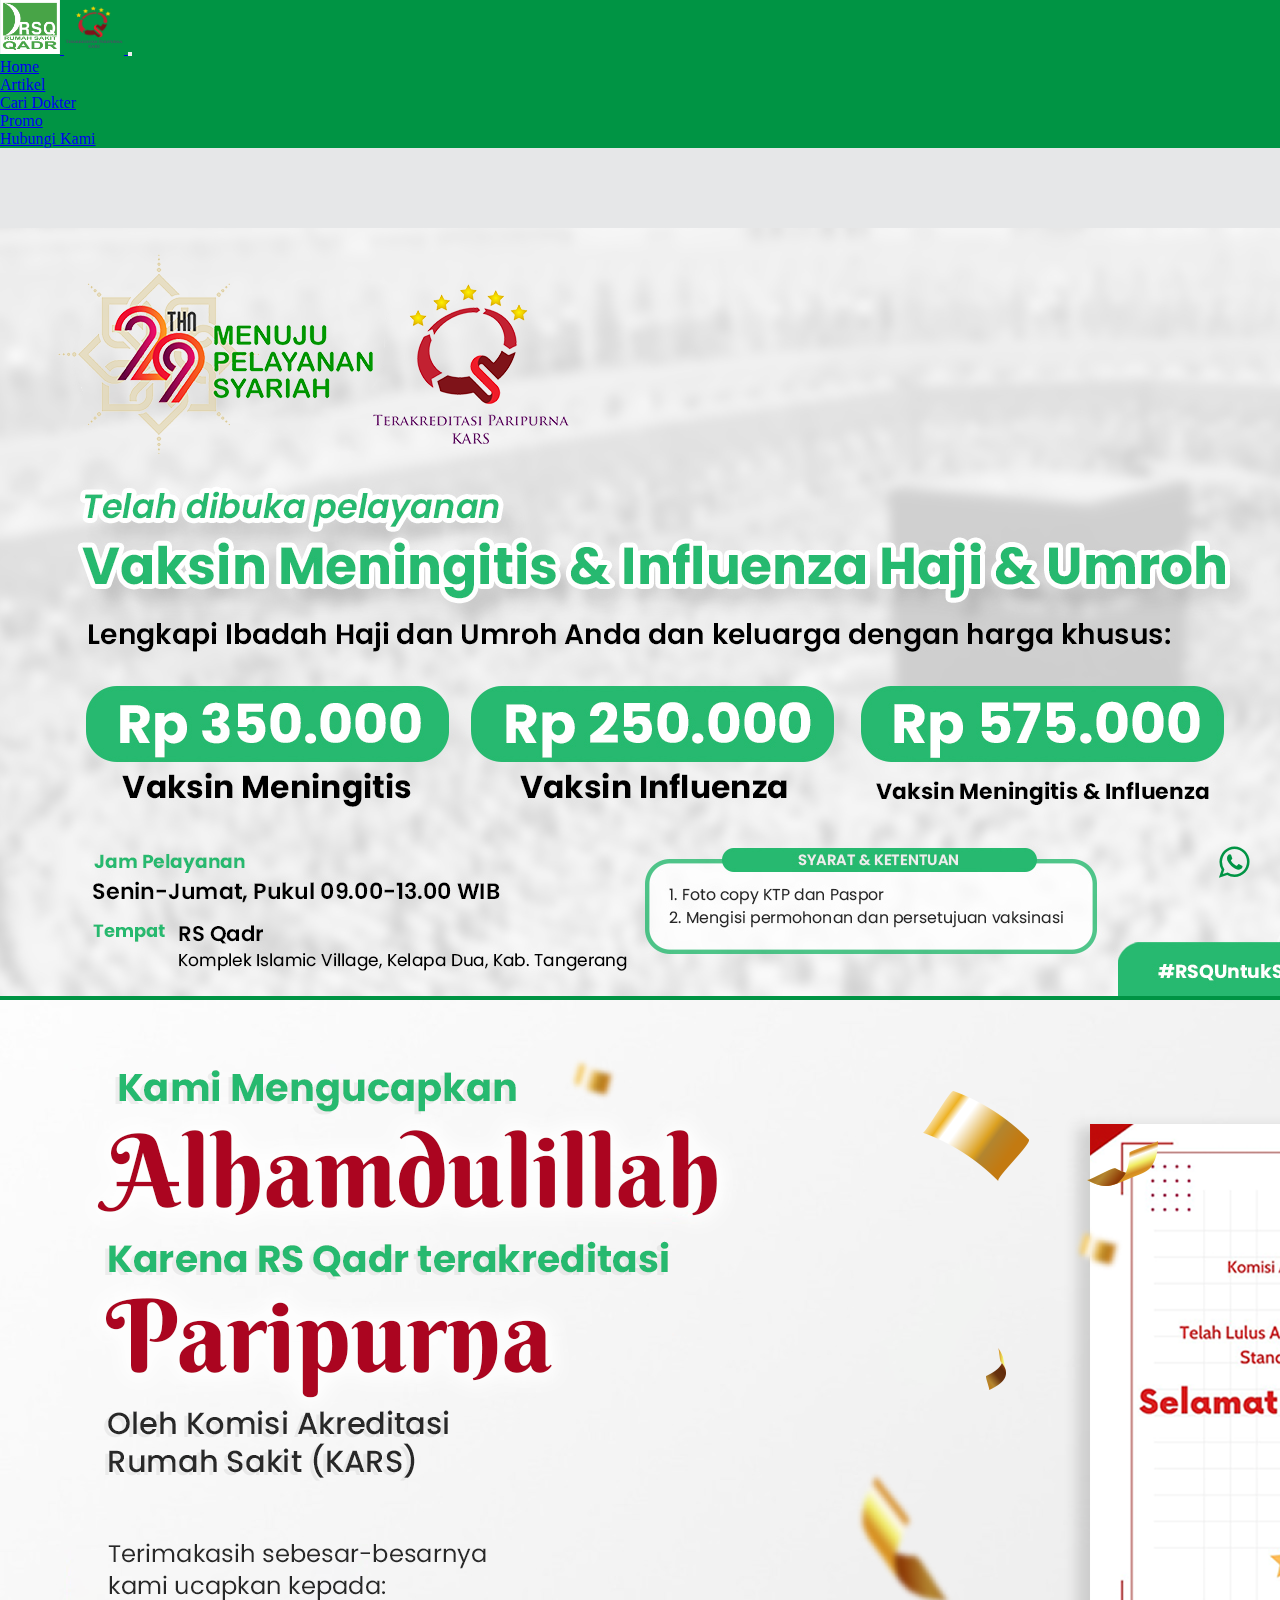
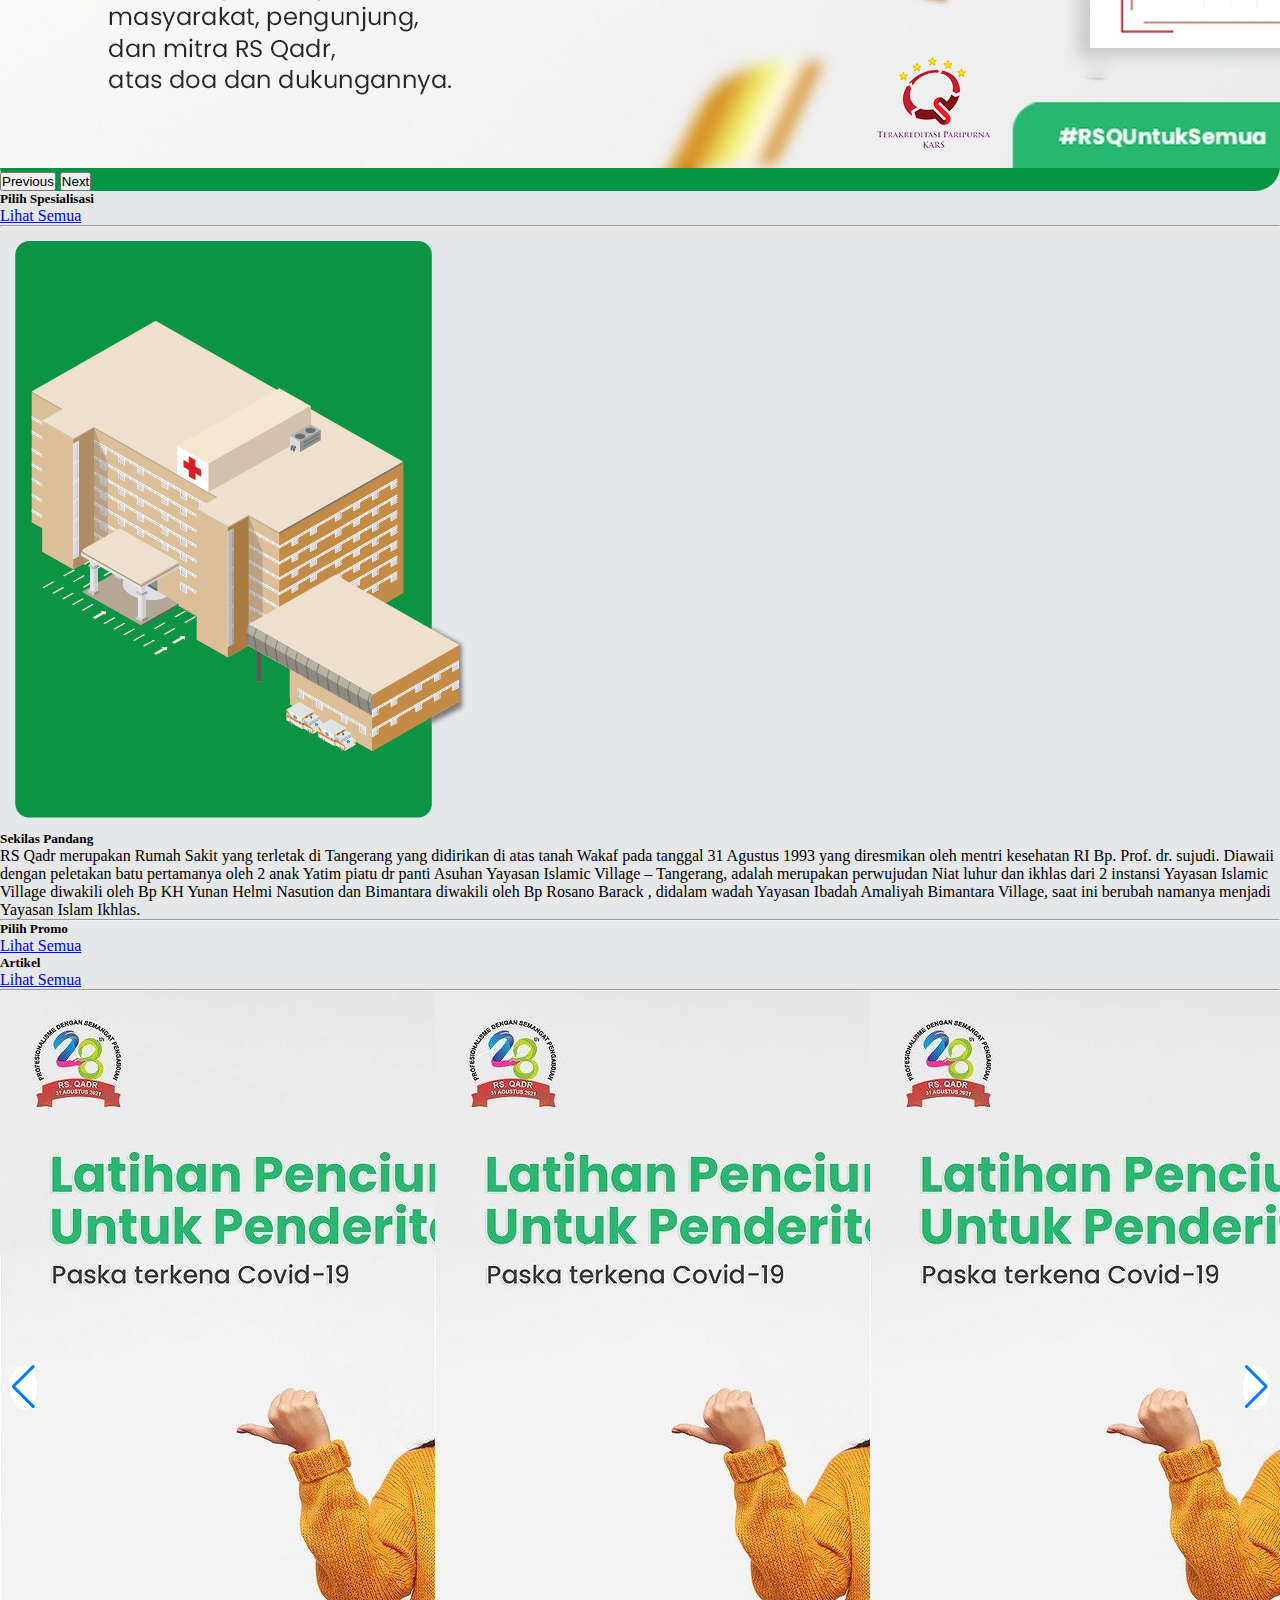
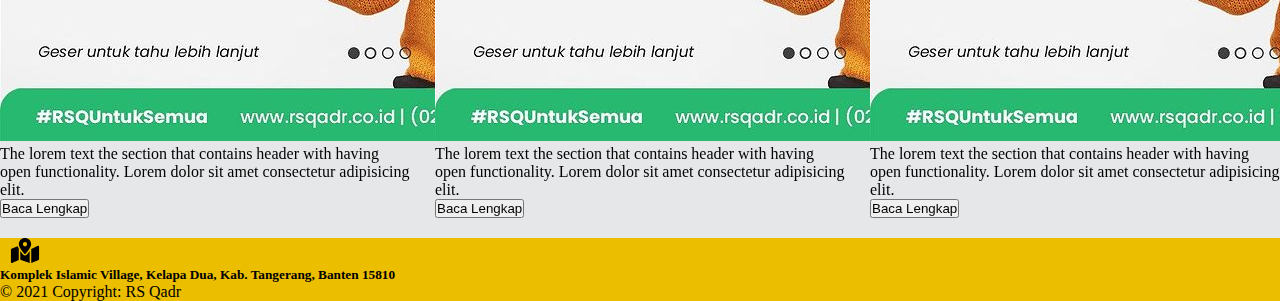
<file: index.html>
<!doctype html>
<html lang="en">

<head>
    <meta charset="utf-8">
    <meta name="viewport" content="width=device-width, initial-scale=1">
    <title>RS Qadr - RSQ Untuk Semua</title>
    <link rel="icon" type="image/x-icon" href="rsq.png">
    <link href="https://cdn.jsdelivr.net/npm/bootstrap@5.2.3/dist/css/bootstrap.min.css" rel="stylesheet"
        integrity="sha384-rbsA2VBKQhggwzxH7pPCaAqO46MgnOM80zW1RWuH61DGLwZJEdK2Kadq2F9CUG65" crossorigin="anonymous">
    <link rel="stylesheet" href="https://cdnjs.cloudflare.com/ajax/libs/font-awesome/4.7.0/css/font-awesome.min.css">
    <link rel="stylesheet" href="style.css">
    <!-- Swiper CSS -->
    <link rel="stylesheet" href="swiper-bundle.min.css">
</head>

<body>
    <!-- Navbar -->
    <nav class="navbar navbar-expand-lg bg-light fixed-top bg-qadr">
        <div class="container">
            <a class="navbar-brand" href="#">
                <img src="rsq.png" alt="RSQ" width="60" height="54">
                <img src="kars.png" alt="RSQ" width="60" height="54">
            </a>
            <button class="navbar-toggler" type="button" data-bs-toggle="collapse" data-bs-target="#navbarNav"
                aria-controls="navbarNav" aria-expanded="false" aria-label="Toggle navigation">
                <span class="navbar-toggler-icon"></span>
            </button>
            <div class="collapse navbar-collapse" id="navbarNav">
                <ul class="navbar-nav ms-auto fw-bold">
                    <li class="nav-item">
                        <a class="nav-link text-white active" aria-current="page" href="index.html">Home</a>
                    </li>
                    <li class="nav-item">
                        <a class="nav-link text-white" href="artikel.html">Artikel</a>
                    </li>
                    <li class="nav-item">
                        <a class="nav-link text-white" href="#">Cari Dokter</a>
                    </li>
                    <li class="nav-item">
                        <a class="nav-link text-white" href="promo.html">Promo</a>
                    </li>
                    <li class="nav-item">
                        <a class="nav-link text-white" href="hubungi.html">Hubungi Kami</a>
                    </li>
                </ul>
            </div>
        </div>
    </nav>

    <!-- Carousel -->
    <div id="carouselExampleIndicators" class="carousel slide" data-bs-ride="true">
        <div class="carousel-inner">
            <div class="carousel-item active">
                <img src="slide1.png" class="d-block w-100" alt="slide1.png">
            </div>
            <div class="carousel-item">
                <img src="Slide2.png" class="d-block w-100" alt="Slide2.png">
            </div>
        </div>
        <button class="carousel-control-prev" type="button" data-bs-target="#carouselExampleIndicators"
            data-bs-slide="prev">
            <span class="carousel-control-prev-icon" aria-hidden="true"></span>
            <span class="visually-hidden">Previous</span>
        </button>
        <button class="carousel-control-next" type="button" data-bs-target="#carouselExampleIndicators"
            data-bs-slide="next">
            <span class="carousel-control-next-icon" aria-hidden="true"></span>
            <span class="visually-hidden">Next</span>
        </button>
    </div>

    <!-- Spesialis -->
    <div class="container py-5">
        <div class="row">
            <div class="col d-flex flex-row">
                <h5>Pilih Spesialisasi</h5>
            </div>
            <div class="col d-flex flex-row-reverse">
                <a href="#" class="text-decoration-none text-dark">Lihat Semua</a>
            </div>
        </div>
        <hr>
        <div class="row">
            <div class="col">
                <img src="Sekilas-Pandang.png" alt="Sekilas-Pandang" class="img-fluid">
            </div>
            <div class="col align-self-center">
                <h5 class="py-2">Sekilas Pandang</h5>
                <p class="lead p-sekilas-pandang">RS Qadr merupakan Rumah Sakit yang terletak di Tangerang yang didirikan di atas tanah
                    Wakaf pada
                    tanggal 31 Agustus 1993 yang diresmikan oleh mentri kesehatan RI Bp. Prof. dr. sujudi. Diawaii
                    dengan peletakan batu pertamanya oleh 2 anak Yatim piatu dr panti Asuhan Yayasan Islamic Village –
                    Tangerang, adalah merupakan perwujudan Niat luhur dan ikhlas dari 2 instansi Yayasan Islamic Village
                    diwakili oleh Bp KH Yunan Helmi Nasution dan Bimantara diwakili oleh Bp Rosano Barack , didalam
                    wadah Yayasan Ibadah Amaliyah Bimantara Village, saat ini berubah namanya menjadi Yayasan Islam
                    Ikhlas.</p>
            </div>
        </div>
        <hr>
        <div class="row">
            <div class="col py-5 d-flex flex-row">
                <h5>Pilih Promo</h5>
            </div>
            <div class="col py-5 d-flex flex-row-reverse">
                <a href="#" class="text-decoration-none text-dark">Lihat Semua</a>
            </div>
        </div>
    </div>

    <!-- Janji Temu -->
    <!-- <div class="container-fluid bg-qadr text-light">
        <div class="row">
            <div class="col-md-6 align-self-center">
                <img src="temu.png" class="img-janji-temu" alt="Janji Temu">
            </div>
            <div class="col-md-6 align-self-center">
                <h1 class="mb-3">Buat Janji Temu</h1>
                <p>Pilih dokter yang Anda tuju dan buat janji</p>
                <a href="#" class="btn btn-outline-light btn-janji-temu">Buat Janji</a>
            </div>
        </div>
    </div> -->

    <!-- Caroules -->
    <div class="container py-5">
        <div class="row">
            <div class="col d-flex flex-row">
                <h5>Artikel </h5>
            </div>
            <div class="col d-flex flex-row-reverse">
                <a href="#" class="text-decoration-none text-dark">Lihat Semua</a>
            </div>
        </div>
        <hr>
        <div class="slide-container swiper">
            <div class="slide-content">
                <div class="card-wrapper swiper-wrapper">
                    <div class="card swiper-slide">
                        <div class="image-content">
                            <div class="card-image">
                                <img src="c1.jpeg" alt="" class="card-img">
                            </div>
                        </div>
                        <div class="card-content">
                            <p class="description">The lorem text the section that contains header with having open
                                functionality. Lorem dolor sit amet consectetur adipisicing elit.</p>
                            <button class="button">Baca Lengkap</button>
                        </div>
                    </div>
                </div>
            </div>
    
            <div class="swiper-button-next swiper-navBtn"></div>
            <div class="swiper-button-prev swiper-navBtn"></div>
            <div class="swiper-pagination"></div>
        </div>
    </div>

    <!-- Footer -->
    <footer class="text-center text-white py-5">
        <svg aria-hidden="true" width="50" height="25" class="svg-inline--fa fa-map-marked-alt fa-w-18"
            focusable="false" data-prefix="fas" data-icon="map-marked-alt" role="img" xmlns="http://www.w3.org/2000/svg"
            viewBox="0 0 576 512" data-fa-i2svg="">
            <path fill="currentColor"
                d="M288 0c-69.59 0-126 56.41-126 126 0 56.26 82.35 158.8 113.9 196.02 6.39 7.54 17.82 7.54 24.2 0C331.65 284.8 414 182.26 414 126 414 56.41 357.59 0 288 0zm0 168c-23.2 0-42-18.8-42-42s18.8-42 42-42 42 18.8 42 42-18.8 42-42 42zM20.12 215.95A32.006 32.006 0 0 0 0 245.66v250.32c0 11.32 11.43 19.06 21.94 14.86L160 448V214.92c-8.84-15.98-16.07-31.54-21.25-46.42L20.12 215.95zM288 359.67c-14.07 0-27.38-6.18-36.51-16.96-19.66-23.2-40.57-49.62-59.49-76.72v182l192 64V266c-18.92 27.09-39.82 53.52-59.49 76.72-9.13 10.77-22.44 16.95-36.51 16.95zm266.06-198.51L416 224v288l139.88-55.95A31.996 31.996 0 0 0 576 426.34V176.02c0-11.32-11.43-19.06-21.94-14.86z">
            </path>
        </svg>
        <h5 class="py-3 fs-4">Komplek Islamic Village, Kelapa Dua, Kab. Tangerang, Banten 15810</h5>
        <p class="lead fs-5">© 2021 Copyright: RS Qadr</p>
    </footer>

    <a href="" target="_blank" rel="noopener noreferrer" class="myBtn">
        <i class="fa fa-whatsapp" style="font-size:36px"></i>
    </a>

    <!-- Swiper JS -->
    <script src="swiper-bundle.min.js"></script>
    <!-- JavaScript -->
    <script src="script.js"></script>
    <script src="https://cdn.jsdelivr.net/npm/bootstrap@5.2.3/dist/js/bootstrap.bundle.min.js"
        integrity="sha384-kenU1KFdBIe4zVF0s0G1M5b4hcpxyD9F7jL+jjXkk+Q2h455rYXK/7HAuoJl+0I4"
        crossorigin="anonymous"></script>
</body>

</html>
</file>
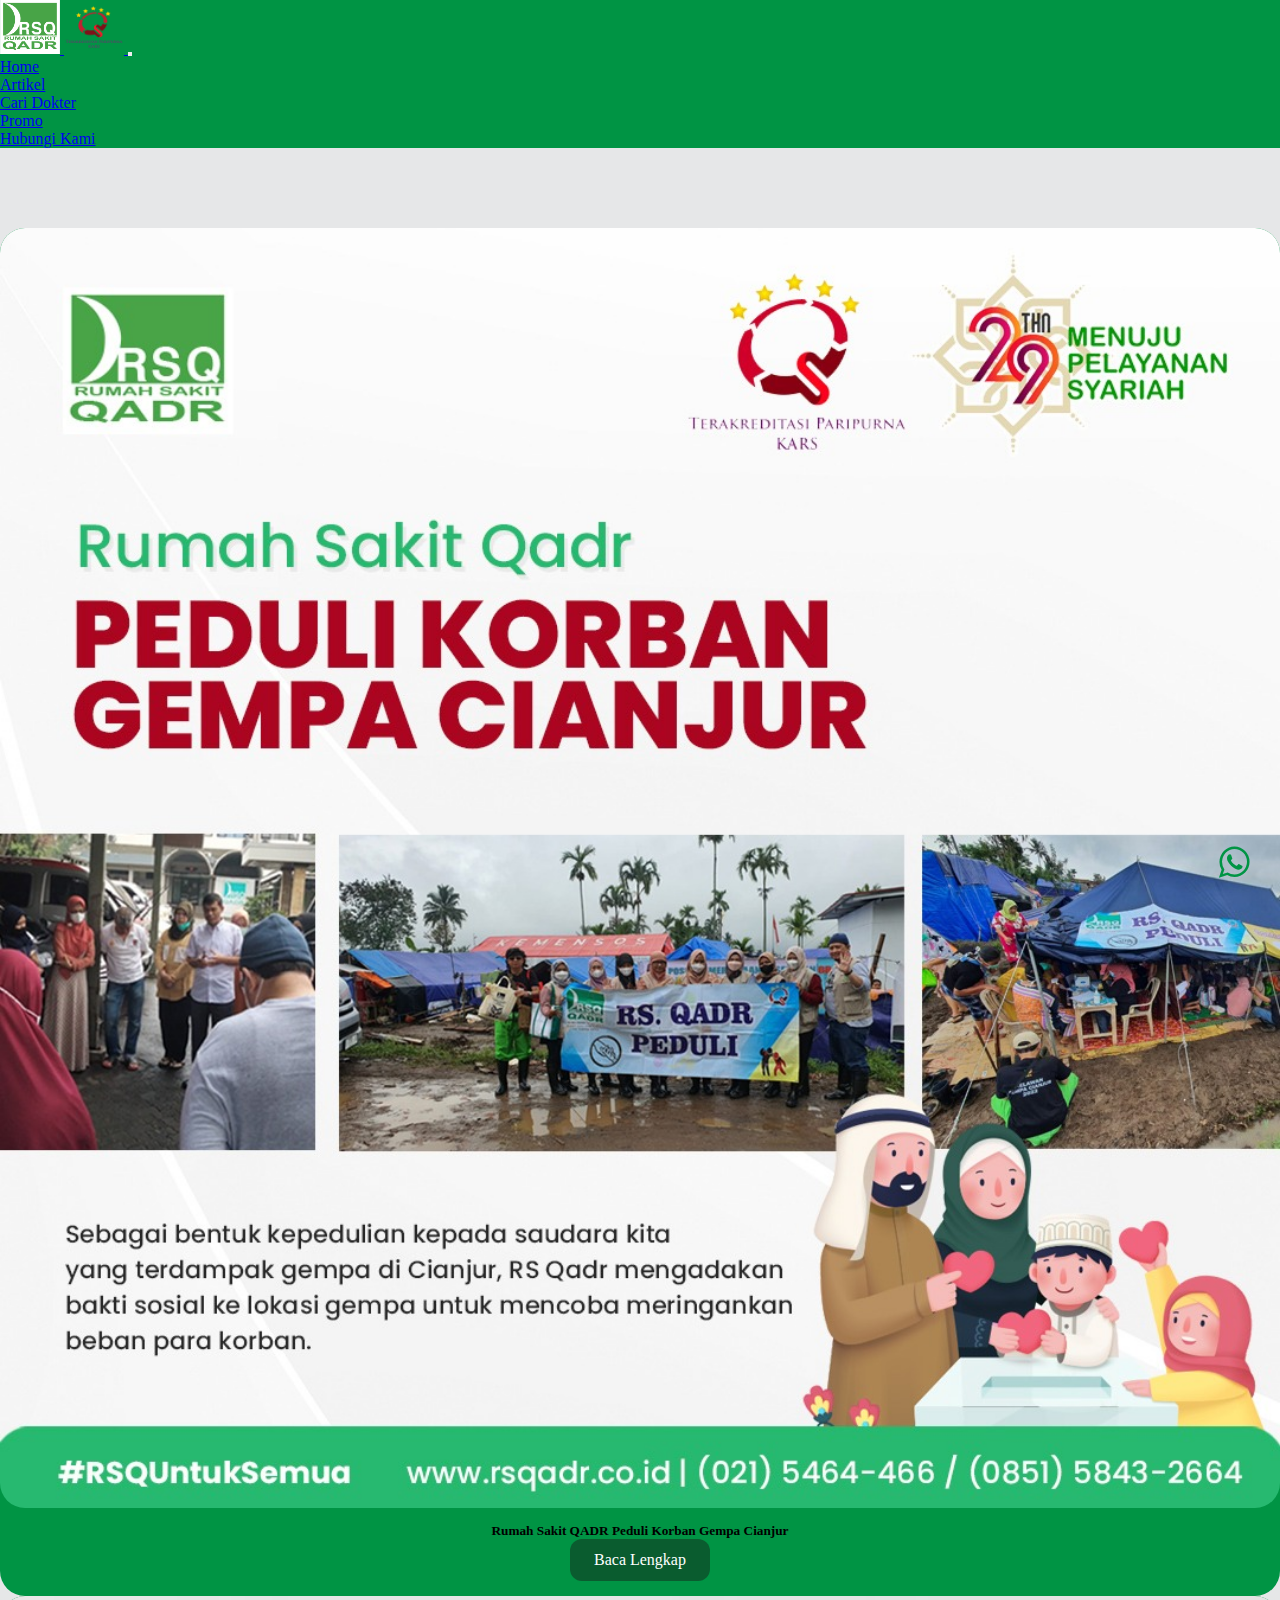
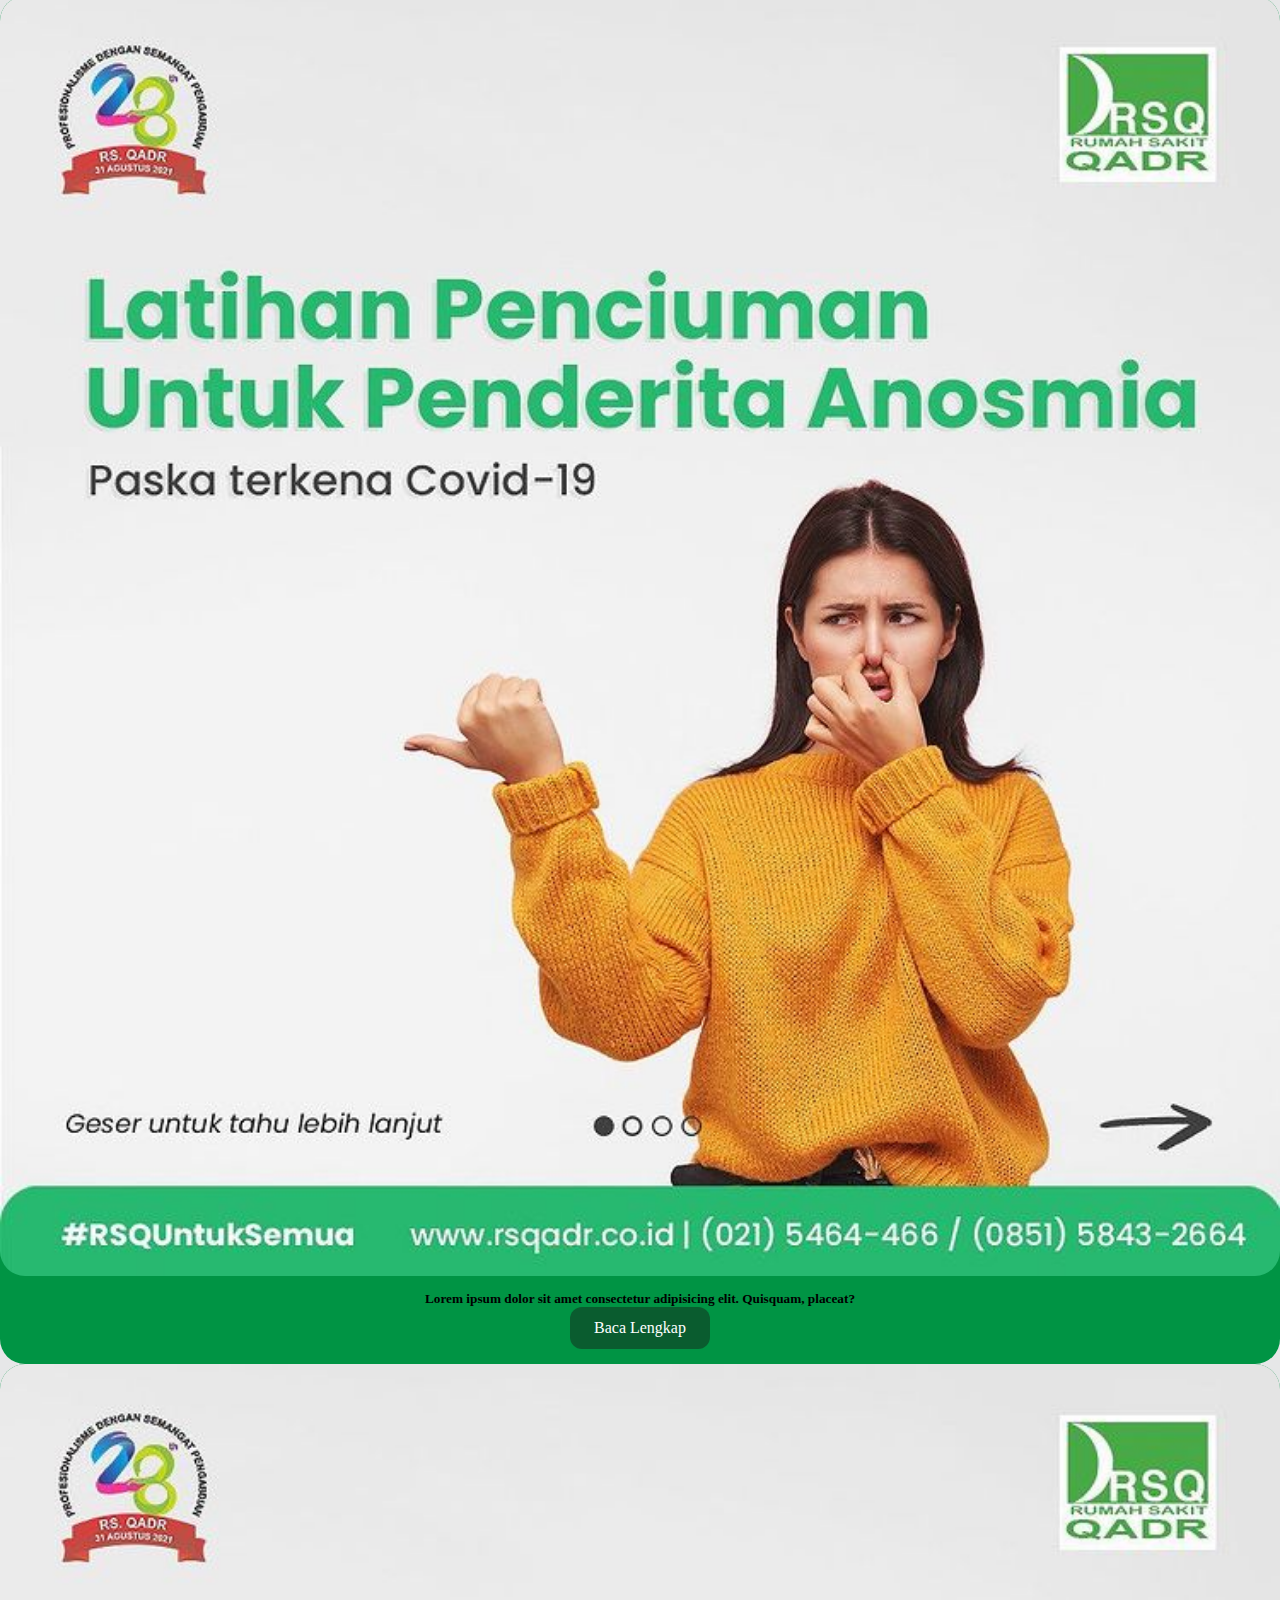
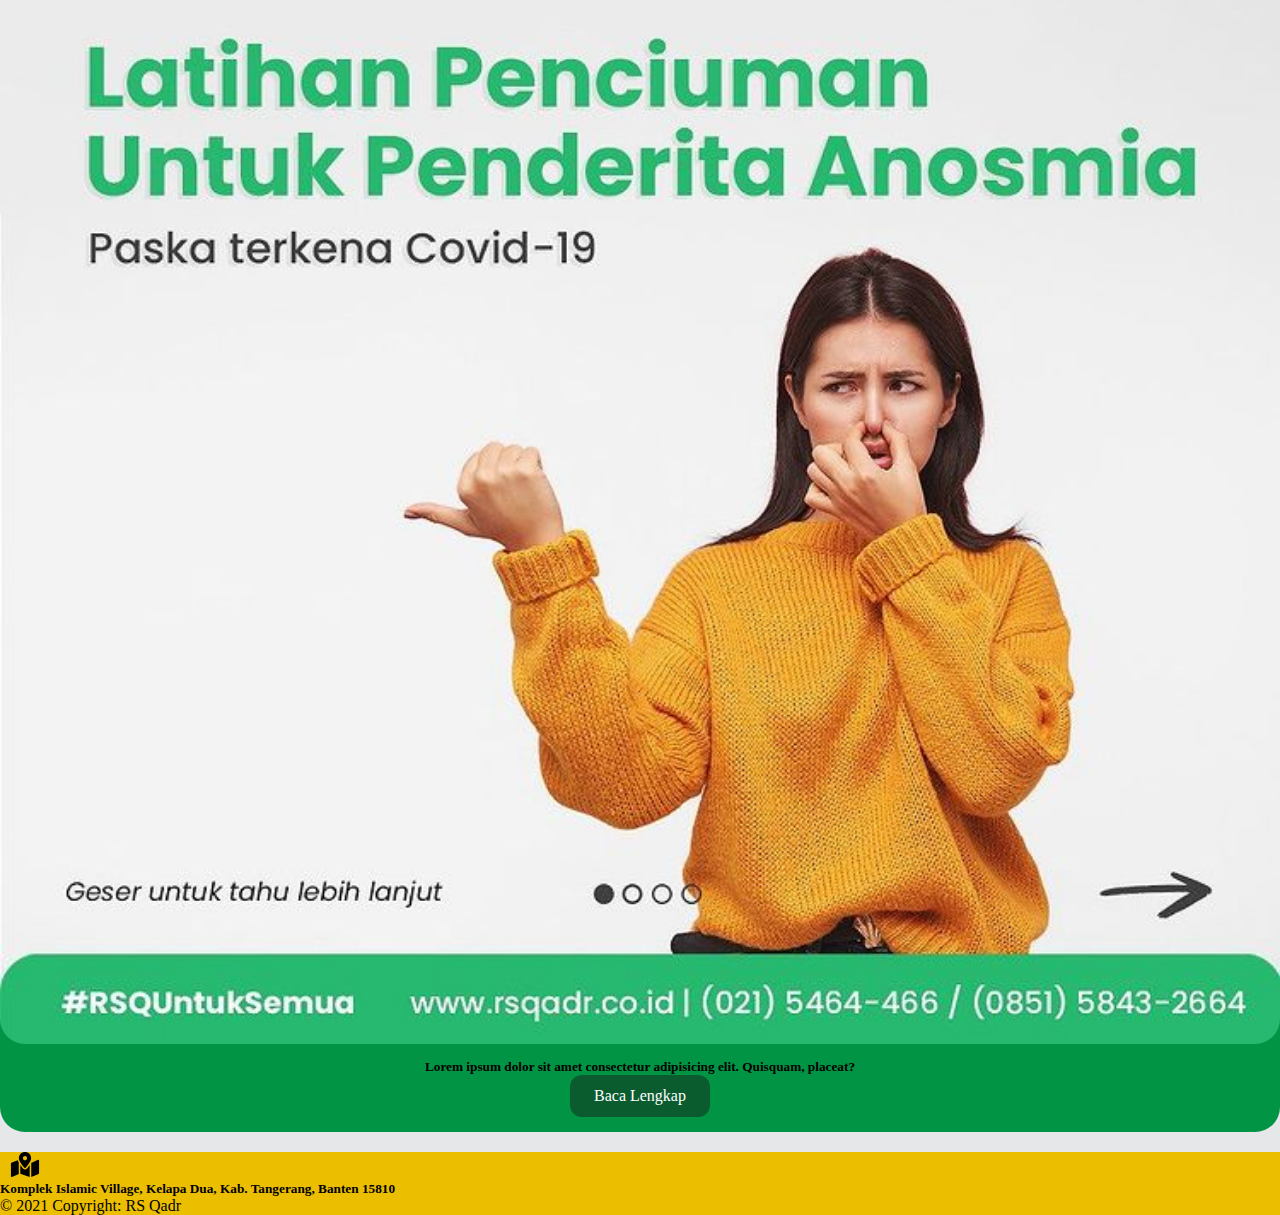
<file: artikel.html>
<!doctype html>
<html lang="en">

<head>
    <meta charset="utf-8">
    <meta name="viewport" content="width=device-width, initial-scale=1">
    <title>RS Qadr - RSQ Untuk Semua</title>
    <link rel="icon" type="image/x-icon" href="rsq.png">
    <link href="https://cdn.jsdelivr.net/npm/bootstrap@5.2.3/dist/css/bootstrap.min.css" rel="stylesheet"
        integrity="sha384-rbsA2VBKQhggwzxH7pPCaAqO46MgnOM80zW1RWuH61DGLwZJEdK2Kadq2F9CUG65" crossorigin="anonymous">
    <link rel="stylesheet" href="https://cdnjs.cloudflare.com/ajax/libs/font-awesome/4.7.0/css/font-awesome.min.css">
    <link rel="stylesheet" href="style.css">
    <!-- Swiper CSS -->
    <link rel="stylesheet" href="swiper-bundle.min.css">
</head>

<body>
    <!-- Navbar -->
    <nav class="navbar navbar-expand-lg bg-light fixed-top bg-qadr">
        <div class="container">
            <a class="navbar-brand" href="#">
                <img src="rsq.png" alt="RSQ" width="60" height="54">
                <img src="kars.png" alt="RSQ" width="60" height="54">
            </a>
            <button class="navbar-toggler" type="button" data-bs-toggle="collapse" data-bs-target="#navbarNav"
                aria-controls="navbarNav" aria-expanded="false" aria-label="Toggle navigation">
                <span class="navbar-toggler-icon"></span>
            </button>
            <div class="collapse navbar-collapse" id="navbarNav">
                <ul class="navbar-nav ms-auto fw-bold">
                    <li class="nav-item">
                        <a class="nav-link text-white active" aria-current="page" href="index.html">Home</a>
                    </li>
                    <li class="nav-item">
                        <a class="nav-link text-white" href="artikel.html">Artikel</a>
                    </li>
                    <li class="nav-item">
                        <a class="nav-link text-white" href="#">Cari Dokter</a>
                    </li>
                    <li class="nav-item">
                        <a class="nav-link text-white" href="promo.html">Promo</a>
                    </li>
                    <li class="nav-item">
                        <a class="nav-link text-white" href="hubungi.html">Hubungi Kami</a>
                    </li>
                </ul>
            </div>
        </div>
    </nav>

    <!-- Artikel -->
    <div class="container py-5 artikel">
        <div class="row">
            <div class="col-md-4 pb-5">
                <div class="slide">
                    <div class="slide-img">
                        <img src="cianjur.jpeg" alt="" class="s-img">
                    </div>
                    <div class="caption text-white text-center">
                        <h5>Rumah Sakit QADR Peduli Korban Gempa Cianjur</h5>
                        <a href="artikeldetail.html" class="btn-artikel">Baca Lengkap</a>
                    </div>
                </div>
            </div>
            <div class="col-md-4 pb-5">
                <div class="slide">
                    <div class="slide-img">
                        <img src="c1.jpeg" alt="" class="s-img">
                    </div>
                    <div class="caption text-white text-center">
                        <h5>Lorem ipsum dolor sit amet consectetur adipisicing elit. Quisquam, placeat?</h5>
                        <a href="#" class="btn-artikel">Baca Lengkap</a>
                    </div>
                </div>
            </div>
            <div class="col-md-4 pb-5">
                <div class="slide">
                    <div class="slide-img">
                        <img src="c1.jpeg" alt="" class="s-img">
                    </div>
                    <div class="caption text-white text-center">
                        <h5>Lorem ipsum dolor sit amet consectetur adipisicing elit. Quisquam, placeat?</h5>
                        <a href="#" class="btn-artikel">Baca Lengkap</a>
                    </div>
                </div>
            </div>
        </div>
    </div>

    <!-- Footer -->
    <footer class="text-center text-white py-5">
        <svg aria-hidden="true" width="50" height="25" class="svg-inline--fa fa-map-marked-alt fa-w-18"
            focusable="false" data-prefix="fas" data-icon="map-marked-alt" role="img" xmlns="http://www.w3.org/2000/svg"
            viewBox="0 0 576 512" data-fa-i2svg="">
            <path fill="currentColor"
                d="M288 0c-69.59 0-126 56.41-126 126 0 56.26 82.35 158.8 113.9 196.02 6.39 7.54 17.82 7.54 24.2 0C331.65 284.8 414 182.26 414 126 414 56.41 357.59 0 288 0zm0 168c-23.2 0-42-18.8-42-42s18.8-42 42-42 42 18.8 42 42-18.8 42-42 42zM20.12 215.95A32.006 32.006 0 0 0 0 245.66v250.32c0 11.32 11.43 19.06 21.94 14.86L160 448V214.92c-8.84-15.98-16.07-31.54-21.25-46.42L20.12 215.95zM288 359.67c-14.07 0-27.38-6.18-36.51-16.96-19.66-23.2-40.57-49.62-59.49-76.72v182l192 64V266c-18.92 27.09-39.82 53.52-59.49 76.72-9.13 10.77-22.44 16.95-36.51 16.95zm266.06-198.51L416 224v288l139.88-55.95A31.996 31.996 0 0 0 576 426.34V176.02c0-11.32-11.43-19.06-21.94-14.86z">
            </path>
        </svg>
        <h5 class="py-3 fs-4">Komplek Islamic Village, Kelapa Dua, Kab. Tangerang, Banten 15810</h5>
        <p class="lead fs-5">© 2021 Copyright: RS Qadr</p>
    </footer>

    <!-- Link WA -->
    <a href="" target="_blank" rel="noopener noreferrer" class="myBtn">
        <i class="fa fa-whatsapp" style="font-size:36px"></i>
    </a>

    <!-- Swiper JS -->
    <script src="swiper-bundle.min.js"></script>
    <!-- JavaScript -->
    <script src="script.js"></script>
    <script src="https://cdn.jsdelivr.net/npm/bootstrap@5.2.3/dist/js/bootstrap.bundle.min.js"
        integrity="sha384-kenU1KFdBIe4zVF0s0G1M5b4hcpxyD9F7jL+jjXkk+Q2h455rYXK/7HAuoJl+0I4"
        crossorigin="anonymous"></script>
</body>

</html>
</file>
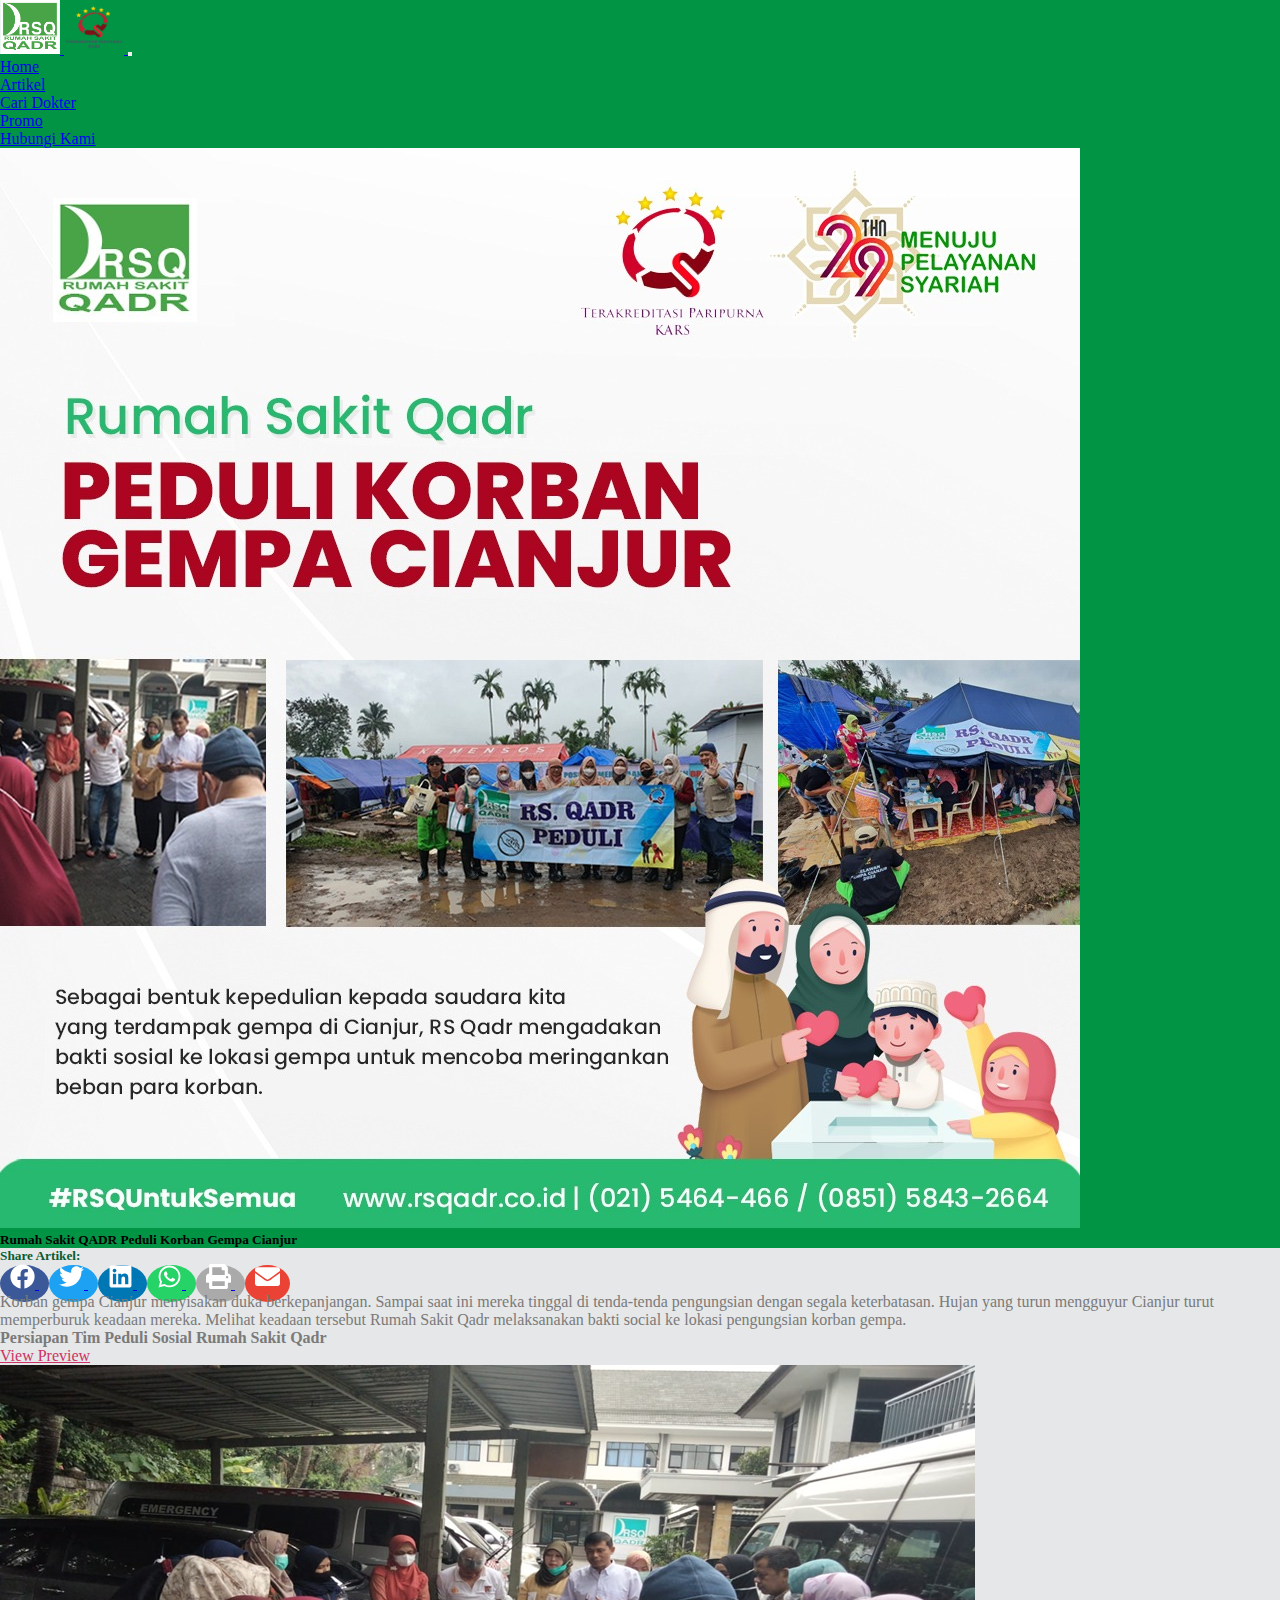
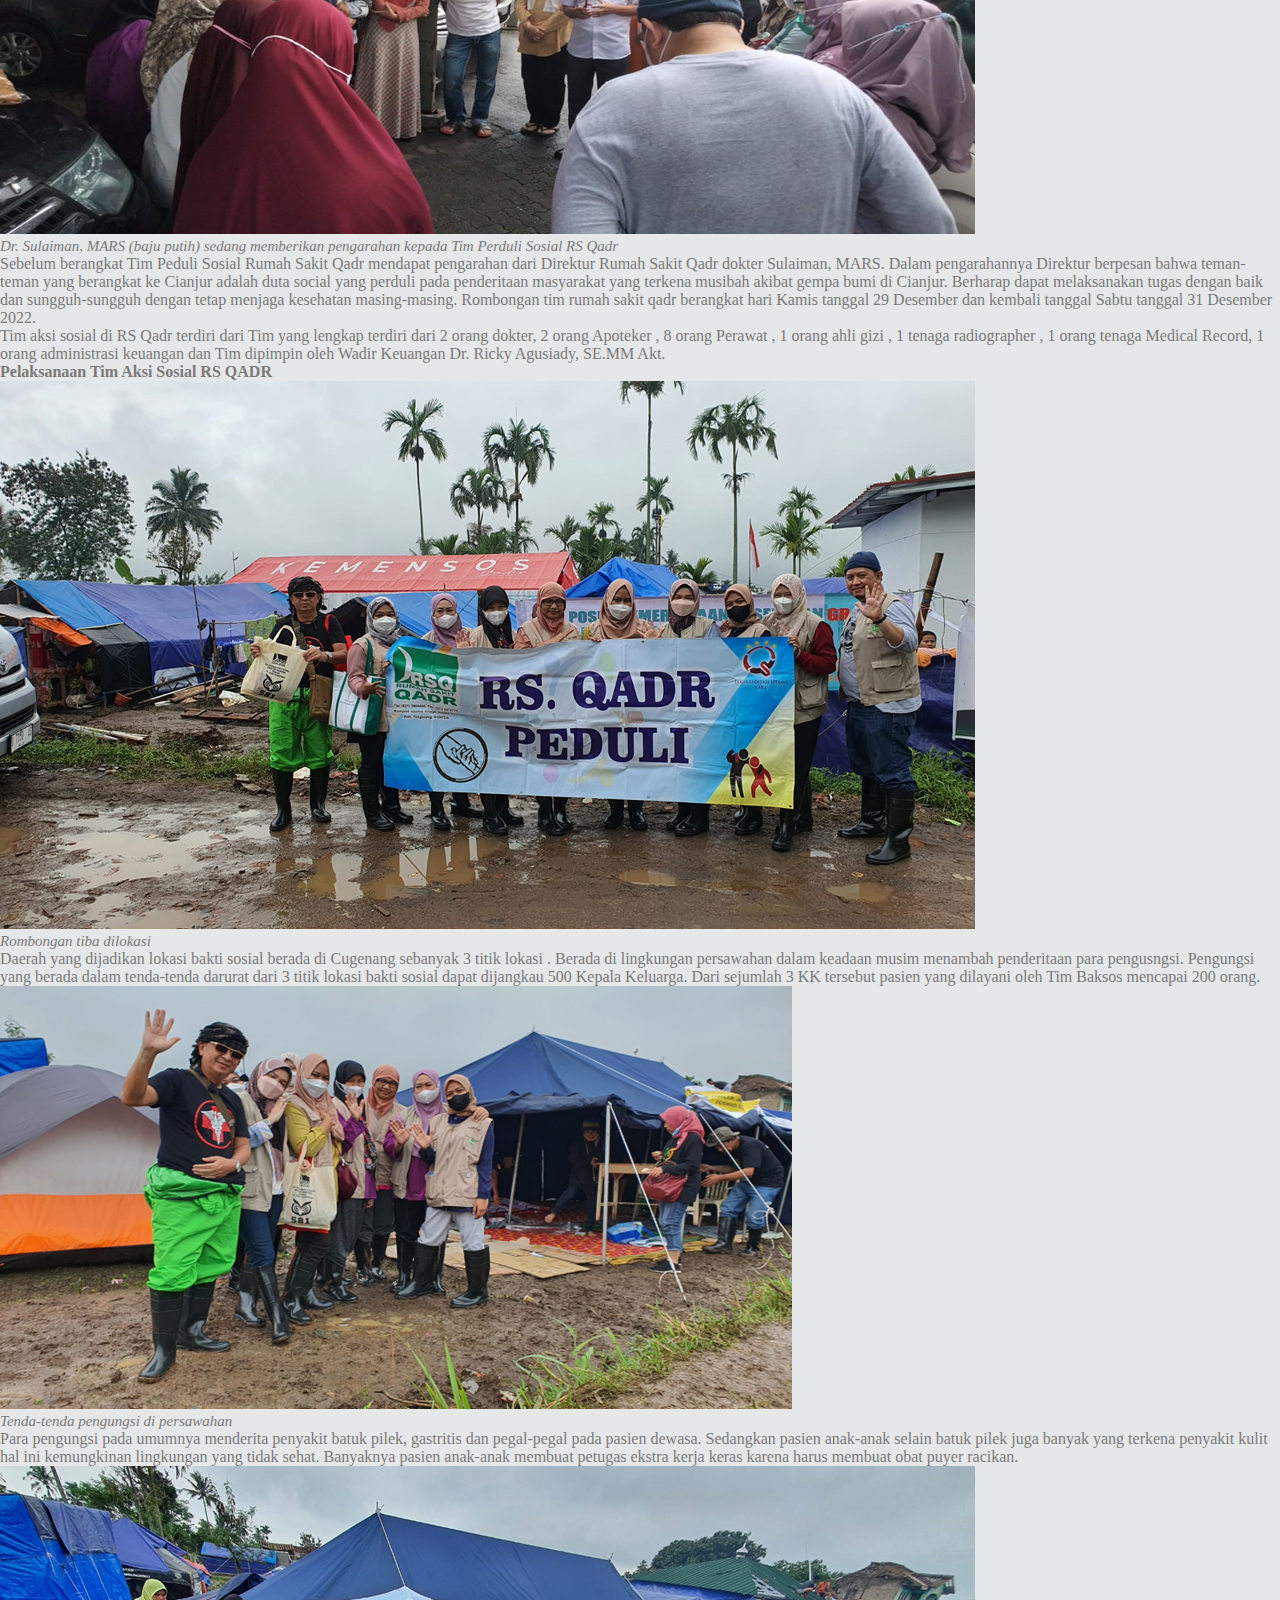
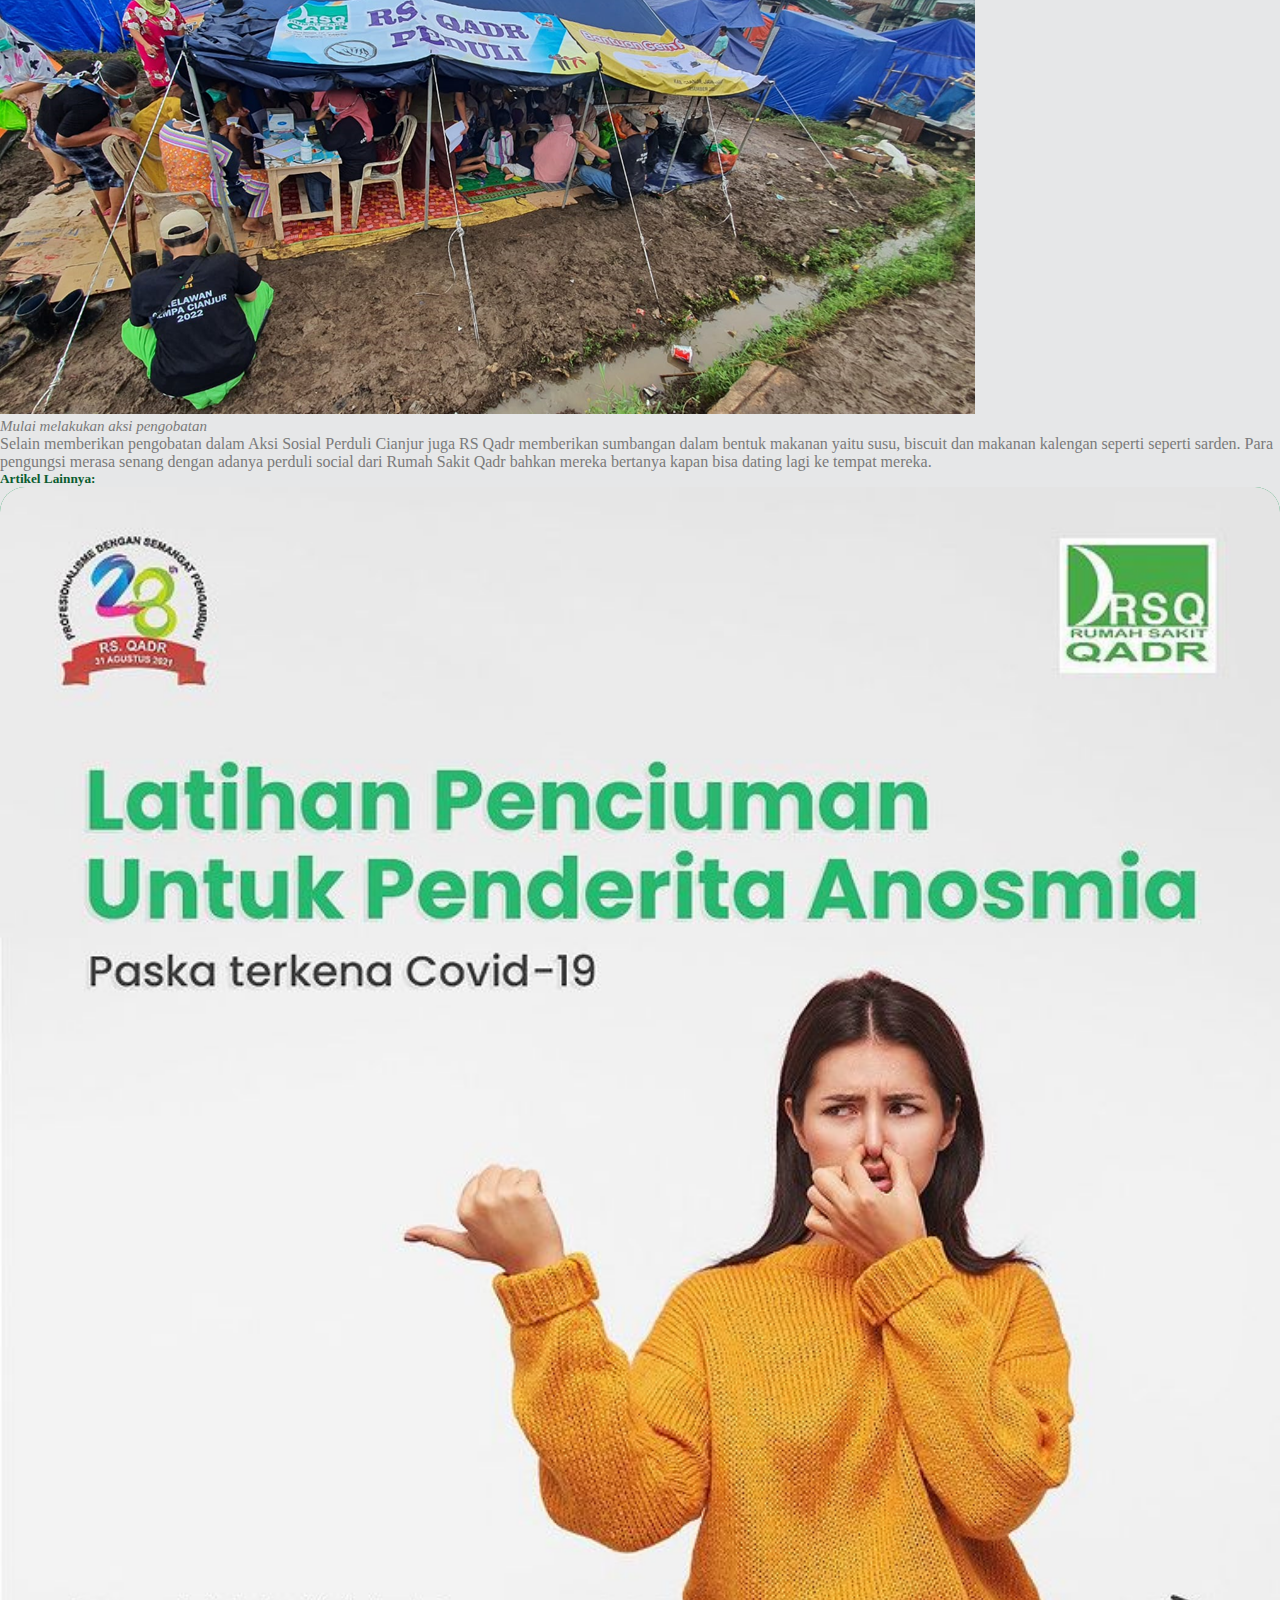
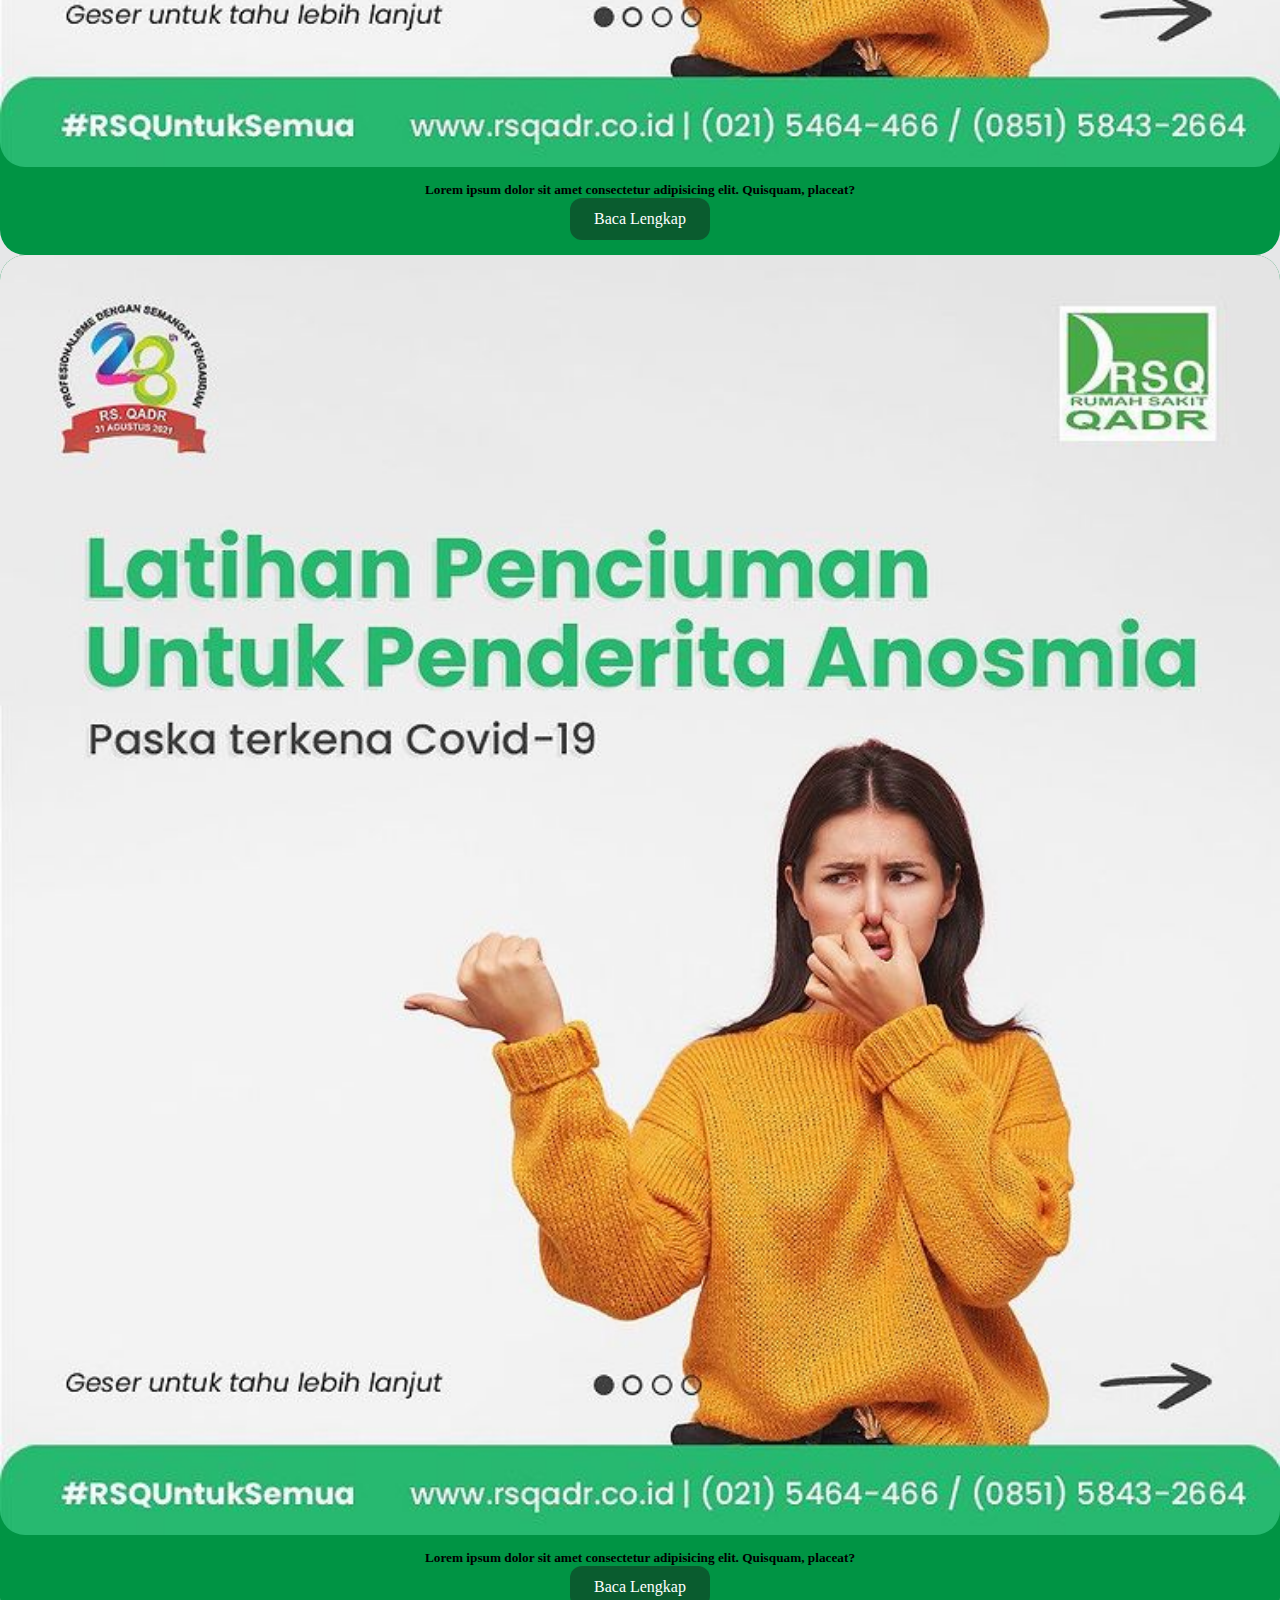
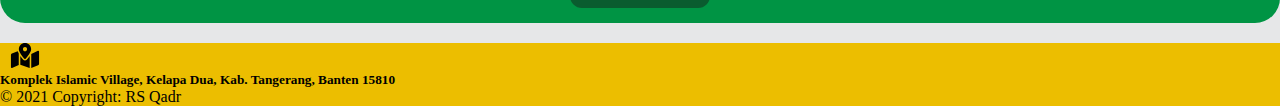
<file: artikeldetail.html>
<!doctype html>
<html lang="en">

<head>
    <meta charset="utf-8">
    <meta name="viewport" content="width=device-width, initial-scale=1">
    <title>RS Qadr - RSQ Untuk Semua</title>
    <link rel="icon" type="image/x-icon" href="rsq.png">
    <link href="https://cdn.jsdelivr.net/npm/bootstrap@5.2.3/dist/css/bootstrap.min.css" rel="stylesheet"
        integrity="sha384-rbsA2VBKQhggwzxH7pPCaAqO46MgnOM80zW1RWuH61DGLwZJEdK2Kadq2F9CUG65" crossorigin="anonymous">
    <link rel="stylesheet" href="https://cdnjs.cloudflare.com/ajax/libs/font-awesome/4.7.0/css/font-awesome.min.css">
    <link rel="stylesheet" href="style.css">
    <!-- Swiper CSS -->
    <link rel="stylesheet" href="swiper-bundle.min.css">
</head>

<body>
    <!-- Navbar -->
    <nav class="navbar navbar-expand-lg bg-light fixed-top bg-qadr">
        <div class="container">
            <a class="navbar-brand" href="#">
                <img src="rsq.png" alt="RSQ" width="60" height="54">
                <img src="kars.png" alt="RSQ" width="60" height="54">
            </a>
            <button class="navbar-toggler" type="button" data-bs-toggle="collapse" data-bs-target="#navbarNav"
                aria-controls="navbarNav" aria-expanded="false" aria-label="Toggle navigation">
                <span class="navbar-toggler-icon"></span>
            </button>
            <div class="collapse navbar-collapse" id="navbarNav">
                <ul class="navbar-nav ms-auto fw-bold">
                    <li class="nav-item">
                        <a class="nav-link text-white active" aria-current="page" href="index.html">Home</a>
                    </li>
                    <li class="nav-item">
                        <a class="nav-link text-white" href="artikel.html">Artikel</a>
                    </li>
                    <li class="nav-item">
                        <a class="nav-link text-white" href="#">Cari Dokter</a>
                    </li>
                    <li class="nav-item">
                        <a class="nav-link text-white" href="promo.html">Promo</a>
                    </li>
                    <li class="nav-item">
                        <a class="nav-link text-white" href="hubungi.html">Hubungi Kami</a>
                    </li>
                </ul>
            </div>
        </div>
    </nav>

    <!-- Artikel Title -->
    <div class="bg-qadr artikel-detail">
        <div class="container">
            <div class="row">
                <div class="col-md-6 d-flex justify-content-center align-items-center">
                    <img src="cianjur.jpeg" alt="" class="img-fluid img-artikel-detail">
                </div>
                <div class="col-md-6 d-flex justify-content-center align-items-center">
                    <h5 class="text-white">Rumah Sakit QADR Peduli Korban Gempa Cianjur</h5>
                </div>
            </div>
        </div>
    </div>

    <!-- Content -->
    <div class="container">
        <div class="row">
            <div class="col-md-8">
                <div class="share-artikel">
                    <h5 class="text-qadr-2 py-3">Share Artikel:</h5>

                    <a href="#" target="_blank" rel="noopener noreferrer"
                        class="text-decoration-none la-fb link-artikel me-2">
                        <span>
                            <svg width="25" height="25" class="svg-inline--fa fa-facebook fa-w-16" aria-hidden="true"
                                focusable="false" data-prefix="fab" data-icon="facebook" role="img"
                                xmlns="http://www.w3.org/2000/svg" viewBox="0 0 512 512" data-fa-i2svg="">
                                <path fill="currentColor"
                                    d="M504 256C504 119 393 8 256 8S8 119 8 256c0 123.78 90.69 226.38 209.25 245V327.69h-63V256h63v-54.64c0-62.15 37-96.48 93.67-96.48 27.14 0 55.52 4.84 55.52 4.84v61h-31.28c-30.8 0-40.41 19.12-40.41 38.73V256h68.78l-11 71.69h-57.78V501C413.31 482.38 504 379.78 504 256z">
                                </path>
                            </svg>
                        </span>
                    </a>

                    <a href="#" target="_blank" rel="noopener noreferrer"
                        class="text-decoration-none la-tw link-artikel me-2">
                        <span>
                            <svg width="25" height="25" class="svg-inline--fa fa-twitter fa-w-16" aria-hidden="true"
                                focusable="false" data-prefix="fab" data-icon="twitter" role="img"
                                xmlns="http://www.w3.org/2000/svg" viewBox="0 0 512 512" data-fa-i2svg="">
                                <path fill="currentColor"
                                    d="M459.37 151.716c.325 4.548.325 9.097.325 13.645 0 138.72-105.583 298.558-298.558 298.558-59.452 0-114.68-17.219-161.137-47.106 8.447.974 16.568 1.299 25.34 1.299 49.055 0 94.213-16.568 130.274-44.832-46.132-.975-84.792-31.188-98.112-72.772 6.498.974 12.995 1.624 19.818 1.624 9.421 0 18.843-1.3 27.614-3.573-48.081-9.747-84.143-51.98-84.143-102.985v-1.299c13.969 7.797 30.214 12.67 47.431 13.319-28.264-18.843-46.781-51.005-46.781-87.391 0-19.492 5.197-37.36 14.294-52.954 51.655 63.675 129.3 105.258 216.365 109.807-1.624-7.797-2.599-15.918-2.599-24.04 0-57.828 46.782-104.934 104.934-104.934 30.213 0 57.502 12.67 76.67 33.137 23.715-4.548 46.456-13.32 66.599-25.34-7.798 24.366-24.366 44.833-46.132 57.827 21.117-2.273 41.584-8.122 60.426-16.243-14.292 20.791-32.161 39.308-52.628 54.253z">
                                </path>
                            </svg>
                        </span>
                    </a>

                    <a href="#" target="_blank" rel="noopener noreferrer"
                        class="text-decoration-none la-ld link-artikel me-2">
                        <span>
                            <svg width="25" height="25" class="svg-inline--fa fa-linkedin fa-w-14" aria-hidden="true"
                                focusable="false" data-prefix="fab" data-icon="linkedin" role="img"
                                xmlns="http://www.w3.org/2000/svg" viewBox="0 0 448 512" data-fa-i2svg="">
                                <path fill="currentColor"
                                    d="M416 32H31.9C14.3 32 0 46.5 0 64.3v383.4C0 465.5 14.3 480 31.9 480H416c17.6 0 32-14.5 32-32.3V64.3c0-17.8-14.4-32.3-32-32.3zM135.4 416H69V202.2h66.5V416zm-33.2-243c-21.3 0-38.5-17.3-38.5-38.5S80.9 96 102.2 96c21.2 0 38.5 17.3 38.5 38.5 0 21.3-17.2 38.5-38.5 38.5zm282.1 243h-66.4V312c0-24.8-.5-56.7-34.5-56.7-34.6 0-39.9 27-39.9 54.9V416h-66.4V202.2h63.7v29.2h.9c8.9-16.8 30.6-34.5 62.9-34.5 67.2 0 79.7 44.3 79.7 101.9V416z">
                                </path>
                            </svg>
                        </span>
                    </a>

                    <a href="#" target="_blank" rel="noopener noreferrer"
                        class="text-decoration-none la-wa link-artikel me-2">
                        <span>
                            <svg width="25" height="25" class="svg-inline--fa fa-whatsapp fa-w-14" aria-hidden="true"
                                focusable="false" data-prefix="fab" data-icon="whatsapp" role="img"
                                xmlns="http://www.w3.org/2000/svg" viewBox="0 0 448 512" data-fa-i2svg="">
                                <path fill="currentColor"
                                    d="M380.9 97.1C339 55.1 283.2 32 223.9 32c-122.4 0-222 99.6-222 222 0 39.1 10.2 77.3 29.6 111L0 480l117.7-30.9c32.4 17.7 68.9 27 106.1 27h.1c122.3 0 224.1-99.6 224.1-222 0-59.3-25.2-115-67.1-157zm-157 341.6c-33.2 0-65.7-8.9-94-25.7l-6.7-4-69.8 18.3L72 359.2l-4.4-7c-18.5-29.4-28.2-63.3-28.2-98.2 0-101.7 82.8-184.5 184.6-184.5 49.3 0 95.6 19.2 130.4 54.1 34.8 34.9 56.2 81.2 56.1 130.5 0 101.8-84.9 184.6-186.6 184.6zm101.2-138.2c-5.5-2.8-32.8-16.2-37.9-18-5.1-1.9-8.8-2.8-12.5 2.8-3.7 5.6-14.3 18-17.6 21.8-3.2 3.7-6.5 4.2-12 1.4-32.6-16.3-54-29.1-75.5-66-5.7-9.8 5.7-9.1 16.3-30.3 1.8-3.7.9-6.9-.5-9.7-1.4-2.8-12.5-30.1-17.1-41.2-4.5-10.8-9.1-9.3-12.5-9.5-3.2-.2-6.9-.2-10.6-.2-3.7 0-9.7 1.4-14.8 6.9-5.1 5.6-19.4 19-19.4 46.3 0 27.3 19.9 53.7 22.6 57.4 2.8 3.7 39.1 59.7 94.8 83.8 35.2 15.2 49 16.5 66.6 13.9 10.7-1.6 32.8-13.4 37.4-26.4 4.6-13 4.6-24.1 3.2-26.4-1.3-2.5-5-3.9-10.5-6.6z">
                                </path>
                            </svg>
                        </span>
                    </a>

                    <a href="#" target="_blank" rel="noopener noreferrer"
                        class="text-decoration-none la-pr link-artikel me-2">
                        <span>
                            <svg width="25" height="25" class="svg-inline--fa fa-print fa-w-16" aria-hidden="true"
                                focusable="false" data-prefix="fas" data-icon="print" role="img"
                                xmlns="http://www.w3.org/2000/svg" viewBox="0 0 512 512" data-fa-i2svg="">
                                <path fill="currentColor"
                                    d="M448 192V77.25c0-8.49-3.37-16.62-9.37-22.63L393.37 9.37c-6-6-14.14-9.37-22.63-9.37H96C78.33 0 64 14.33 64 32v160c-35.35 0-64 28.65-64 64v112c0 8.84 7.16 16 16 16h48v96c0 17.67 14.33 32 32 32h320c17.67 0 32-14.33 32-32v-96h48c8.84 0 16-7.16 16-16V256c0-35.35-28.65-64-64-64zm-64 256H128v-96h256v96zm0-224H128V64h192v48c0 8.84 7.16 16 16 16h48v96zm48 72c-13.25 0-24-10.75-24-24 0-13.26 10.75-24 24-24s24 10.74 24 24c0 13.25-10.75 24-24 24z">
                                </path>
                            </svg>
                        </span>
                    </a>

                    <a href="#" target="_blank" rel="noopener noreferrer"
                        class="text-decoration-none la-email link-artikel me-2">
                        <span>
                            <svg width="25" height="25" class="svg-inline--fa fa-envelope fa-w-16" aria-hidden="true" focusable="false"
                                data-prefix="fas" data-icon="envelope" role="img" xmlns="http://www.w3.org/2000/svg"
                                viewBox="0 0 512 512" data-fa-i2svg="">
                                <path fill="currentColor"
                                    d="M502.3 190.8c3.9-3.1 9.7-.2 9.7 4.7V400c0 26.5-21.5 48-48 48H48c-26.5 0-48-21.5-48-48V195.6c0-5 5.7-7.8 9.7-4.7 22.4 17.4 52.1 39.5 154.1 113.6 21.1 15.4 56.7 47.8 92.2 47.6 35.7.3 72-32.8 92.3-47.6 102-74.1 131.6-96.3 154-113.7zM256 320c23.2.4 56.6-29.2 73.4-41.4 132.7-96.3 142.8-104.7 173.4-128.7 5.8-4.5 9.2-11.5 9.2-18.9v-19c0-26.5-21.5-48-48-48H48C21.5 64 0 85.5 0 112v19c0 7.4 3.4 14.3 9.2 18.9 30.6 23.9 40.7 32.4 173.4 128.7 16.8 12.2 50.2 41.8 73.4 41.4z">
                                </path>
                            </svg>
                        </span>
                    </a>
                </div>
                <div class="py-3 content">
                    <p class="text-qadr-3">
                        Korban gempa Cianjur menyisakan duka berkepanjangan. Sampai saat ini mereka tinggal di
                        tenda-tenda pengungsian dengan segala keterbatasan. Hujan yang turun mengguyur Cianjur turut
                        memperburuk keadaan mereka. Melihat keadaan tersebut Rumah Sakit Qadr melaksanakan bakti social
                        ke lokasi pengungsian korban gempa.
                    </p>
                    <h4 class="text-qadr-3">Persiapan Tim Peduli Sosial Rumah Sakit Qadr</h4>
                    <p><a href="#" class="text-decoration-none preview-link">View Preview</a></p>
                    <img src="artikel-cianjur.png" alt="artikel" class="img-fluid">
                    <p style="font-size: 15px;" class="text-qadr-3">
                        <em>
                            Dr. Sulaiman, MARS (baju putih) sedang memberikan pengarahan kepada Tim Perduli Sosial RS
                            Qadr
                        </em>
                    </p>
                    <p class="text-qadr-3">
                        Sebelum berangkat Tim Peduli Sosial Rumah Sakit Qadr mendapat pengarahan dari Direktur Rumah
                        Sakit Qadr dokter Sulaiman, MARS. Dalam pengarahannya Direktur berpesan bahwa teman-teman yang
                        berangkat ke Cianjur adalah duta social yang perduli pada penderitaan masyarakat yang terkena
                        musibah akibat gempa bumi di Cianjur. Berharap dapat melaksanakan tugas dengan baik dan
                        sungguh-sungguh dengan tetap menjaga kesehatan masing-masing. Rombongan tim rumah sakit qadr
                        berangkat hari Kamis tanggal 29 Desember dan kembali tanggal Sabtu tanggal 31 Desember 2022.
                    </p>
                    <p class="text-qadr-3">
                        Tim aksi sosial di RS Qadr terdiri dari Tim yang lengkap terdiri dari 2 orang dokter, 2 orang
                        Apoteker , 8 orang Perawat , 1 orang ahli gizi , 1 tenaga radiographer , 1 orang tenaga Medical
                        Record, 1 orang administrasi keuangan dan Tim dipimpin oleh Wadir Keuangan Dr. Ricky Agusiady,
                        SE.MM Akt.
                    </p>
                    <h4 class="text-qadr-3">Pelaksanaan Tim Aksi Sosial RS QADR</h4>
                    <img src="artikel-cianjur2.png" alt="artikel" class="img-fluid">
                    <p style="font-size: 15px;" class="text-qadr-3">
                        <em>
                            Rombongan tiba dilokasi
                        </em>
                    </p>
                    <p class="text-qadr-3">
                        Daerah yang dijadikan lokasi bakti sosial berada di Cugenang sebanyak 3 titik lokasi . Berada di
                        lingkungan persawahan dalam keadaan musim menambah penderitaan para pengusngsi. Pengungsi yang
                        berada dalam tenda-tenda darurat dari 3 titik lokasi bakti sosial dapat dijangkau 500 Kepala
                        Keluarga. Dari sejumlah 3 KK tersebut pasien yang dilayani oleh Tim Baksos mencapai 200 orang.
                    </p>
                    <img src="artikel-cianjur3.png" alt="artikel" class="img-fluid">
                    <p style="font-size: 15px;" class="text-qadr-3">
                        <em>
                            Tenda-tenda pengungsi di persawahan
                        </em>
                    </p>
                    <p class="text-qadr-3">
                        Para pengungsi pada umumnya menderita penyakit batuk pilek, gastritis dan pegal-pegal pada
                        pasien dewasa. Sedangkan pasien anak-anak selain batuk pilek juga banyak yang terkena penyakit
                        kulit hal ini kemungkinan lingkungan yang tidak sehat. Banyaknya pasien anak-anak membuat
                        petugas ekstra kerja keras karena harus membuat obat puyer racikan.
                    </p>

                    <img src="artikel-cianjur4.png" alt="artikel" class="img-fluid">
                    <p style="font-size: 15px;" class="text-qadr-3">
                        <em>
                            Mulai melakukan aksi pengobatan
                        </em>
                    </p>
                    <p class="text-qadr-3">
                        Selain memberikan pengobatan dalam Aksi Sosial Perduli Cianjur juga RS Qadr memberikan sumbangan
                        dalam bentuk makanan yaitu susu, biscuit dan makanan kalengan seperti seperti sarden. Para
                        pengungsi merasa senang dengan adanya perduli social dari Rumah Sakit Qadr bahkan mereka
                        bertanya kapan bisa dating lagi ke tempat mereka.
                    </p>
                </div>
            </div>
            <div class="col-md-4">
                <div class="artikel-lain">
                    <h5 class="text-qadr-2 py-3">Artikel Lainnya:</h5>
                    <div class="slide">
                        <div class="slide-img">
                            <img src="c1.jpeg" alt="" class="s-img">
                        </div>
                        <div class="caption text-white text-center">
                            <h5>Lorem ipsum dolor sit amet consectetur adipisicing elit. Quisquam, placeat?</h5>
                            <a href="#" class="btn-artikel">Baca Lengkap</a>
                        </div>
                    </div>
                    <div class="slide">
                        <div class="slide-img">
                            <img src="c1.jpeg" alt="" class="s-img">
                        </div>
                        <div class="caption text-white text-center">
                            <h5>Lorem ipsum dolor sit amet consectetur adipisicing elit. Quisquam, placeat?</h5>
                            <a href="#" class="btn-artikel">Baca Lengkap</a>
                        </div>
                    </div>
                </div>
            </div>
        </div>
    </div>

    <!-- Footer -->
    <footer class="text-center text-white py-5">
        <svg aria-hidden="true" width="50" height="25" class="svg-inline--fa fa-map-marked-alt fa-w-18"
            focusable="false" data-prefix="fas" data-icon="map-marked-alt" role="img" xmlns="http://www.w3.org/2000/svg"
            viewBox="0 0 576 512" data-fa-i2svg="">
            <path fill="currentColor"
                d="M288 0c-69.59 0-126 56.41-126 126 0 56.26 82.35 158.8 113.9 196.02 6.39 7.54 17.82 7.54 24.2 0C331.65 284.8 414 182.26 414 126 414 56.41 357.59 0 288 0zm0 168c-23.2 0-42-18.8-42-42s18.8-42 42-42 42 18.8 42 42-18.8 42-42 42zM20.12 215.95A32.006 32.006 0 0 0 0 245.66v250.32c0 11.32 11.43 19.06 21.94 14.86L160 448V214.92c-8.84-15.98-16.07-31.54-21.25-46.42L20.12 215.95zM288 359.67c-14.07 0-27.38-6.18-36.51-16.96-19.66-23.2-40.57-49.62-59.49-76.72v182l192 64V266c-18.92 27.09-39.82 53.52-59.49 76.72-9.13 10.77-22.44 16.95-36.51 16.95zm266.06-198.51L416 224v288l139.88-55.95A31.996 31.996 0 0 0 576 426.34V176.02c0-11.32-11.43-19.06-21.94-14.86z">
            </path>
        </svg>
        <h5 class="py-3 fs-4">Komplek Islamic Village, Kelapa Dua, Kab. Tangerang, Banten 15810</h5>
        <p class="lead fs-5">© 2021 Copyright: RS Qadr</p>
    </footer>

    <!-- Link WA -->
    <a href="" target="_blank" rel="noopener noreferrer" class="myBtn">
        <i class="fa fa-whatsapp" style="font-size:36px"></i>
    </a>

    <!-- Swiper JS -->
    <script src="swiper-bundle.min.js"></script>
    <!-- JavaScript -->
    <script src="script.js"></script>
    <script src="https://cdn.jsdelivr.net/npm/bootstrap@5.2.3/dist/js/bootstrap.bundle.min.js"
        integrity="sha384-kenU1KFdBIe4zVF0s0G1M5b4hcpxyD9F7jL+jjXkk+Q2h455rYXK/7HAuoJl+0I4"
        crossorigin="anonymous"></script>
</body>

</html>
</file>
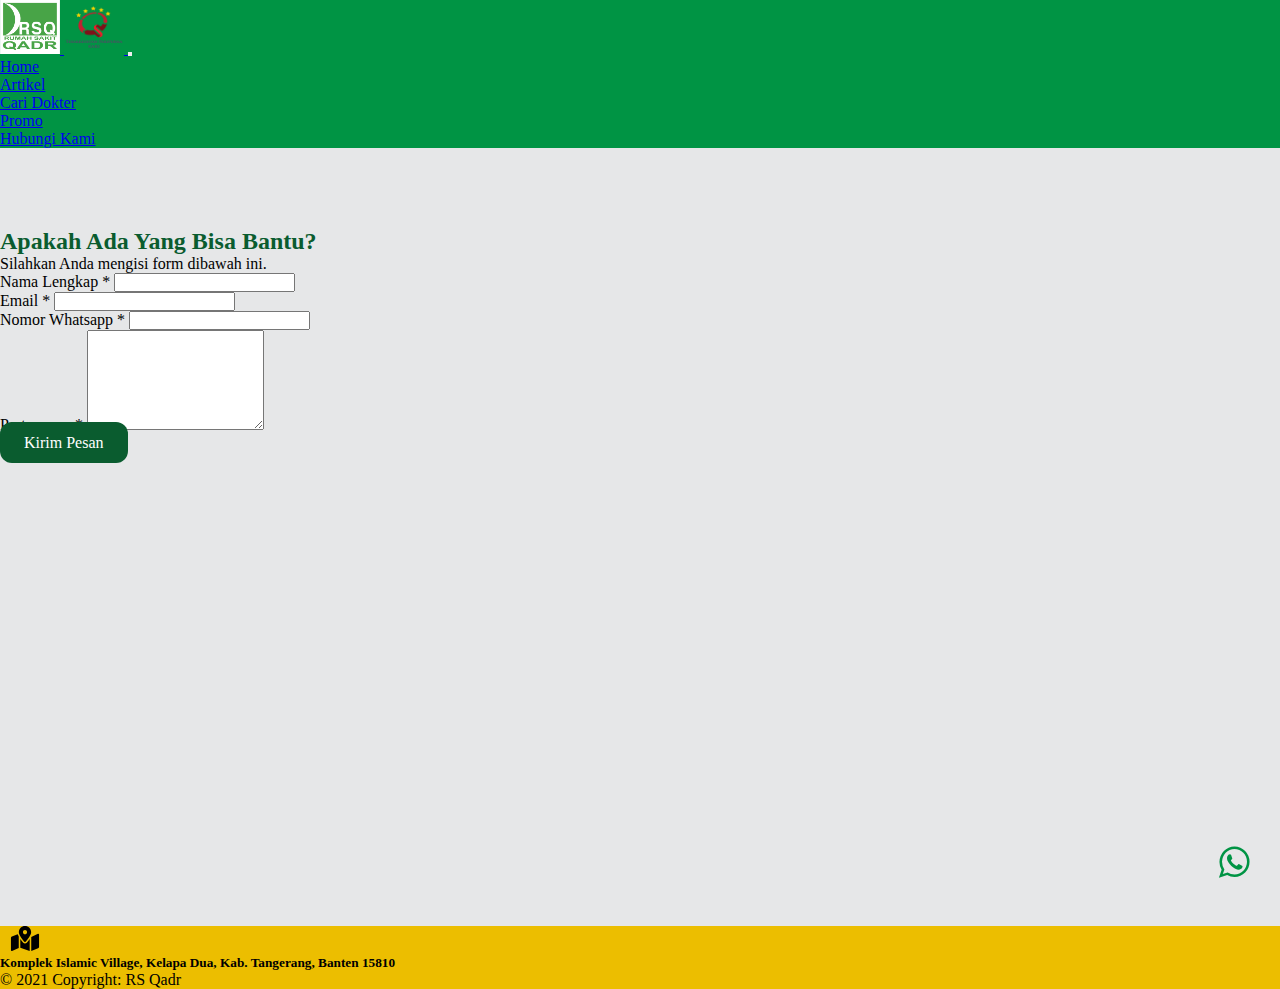
<file: hubungi.html>
<!doctype html>
<html lang="en">

<head>
    <meta charset="utf-8">
    <meta name="viewport" content="width=device-width, initial-scale=1">
    <title>RS Qadr - RSQ Untuk Semua</title>
    <link rel="icon" type="image/x-icon" href="rsq.png">
    <link href="https://cdn.jsdelivr.net/npm/bootstrap@5.2.3/dist/css/bootstrap.min.css" rel="stylesheet"
        integrity="sha384-rbsA2VBKQhggwzxH7pPCaAqO46MgnOM80zW1RWuH61DGLwZJEdK2Kadq2F9CUG65" crossorigin="anonymous">
    <link rel="stylesheet" href="https://cdnjs.cloudflare.com/ajax/libs/font-awesome/4.7.0/css/font-awesome.min.css">
    <link rel="stylesheet" href="style.css">
    <!-- Swiper CSS -->
    <link rel="stylesheet" href="swiper-bundle.min.css">
</head>

<body>
    <!-- Navbar -->
    <nav class="navbar navbar-expand-lg bg-light fixed-top bg-qadr">
        <div class="container">
            <a class="navbar-brand" href="#">
                <img src="rsq.png" alt="RSQ" width="60" height="54">
                <img src="kars.png" alt="RSQ" width="60" height="54">
            </a>
            <button class="navbar-toggler" type="button" data-bs-toggle="collapse" data-bs-target="#navbarNav"
                aria-controls="navbarNav" aria-expanded="false" aria-label="Toggle navigation">
                <span class="navbar-toggler-icon"></span>
            </button>
            <div class="collapse navbar-collapse" id="navbarNav">
                <ul class="navbar-nav ms-auto fw-bold">
                    <li class="nav-item">
                        <a class="nav-link text-white active" aria-current="page" href="index.html">Home</a>
                    </li>
                    <li class="nav-item">
                        <a class="nav-link text-white" href="artikel.html">Artikel</a>
                    </li>
                    <li class="nav-item">
                        <a class="nav-link text-white" href="#">Cari Dokter</a>
                    </li>
                    <li class="nav-item">
                        <a class="nav-link text-white" href="promo.html">Promo</a>
                    </li>
                    <li class="nav-item">
                        <a class="nav-link text-white" href="hubungi.html">Hubungi Kami</a>
                    </li>
                </ul>
            </div>
        </div>
    </nav>

    <!-- Hubungi Kami -->
    <div class="container py-5 contact">
        <div class="row">
            <div class="col-md-12 text-center">
                <h2 class="text-qadr-2">Apakah Ada Yang Bisa Bantu?</h2>
                <p>Silahkan Anda mengisi form dibawah ini.</p>
            </div>

            <div class="col-md-6">
                <form action="">
                    <div class="row">
                        <div class="col-md-12">
                            <div class="mb-3">
                                <label for="nama" class="form-label">Nama Lengkap <span class="text-danger">*</span>
                                </label>
                                <input type="text" class="form-control" id="nama">
                            </div>
                        </div>
                        <div class="col-md-6">
                            <div class="mb-3">
                                <label for="Email" class="form-label">Email <span class="text-danger">*</span> </label>
                                <input type="email" class="form-control" id="Email">
                            </div>
                        </div>
                        <div class="col-md-6">
                            <div class="mb-3">
                                <label for="Whatsapp" class="form-label">Nomor Whatsapp <span
                                        class="text-danger">*</span> </label>
                                <input type="number" class="form-control" id="Whatsapp">
                            </div>
                        </div>
                        <div class="col-md-12">
                            <div class="mb-3">
                                <label for="pertanyaan" class="form-label">Pertanyaan <span class="text-danger">*</span>
                                </label>
                                <textarea class="form-control" id="pertanyaan" style="height: 100px"></textarea>
                            </div>
                        </div>
                        <div class="col-md-12">
                            <div class="mb-3">
                                <a href="http://" class="btn-contact d-block w-100 text-center">Kirim Pesan</a>
                            </div>
                        </div>
                    </div>
                </form>
            </div>

            <div class="col-md-6 d-flex justify-content-center align-items-center">
                <iframe
                    src="https://www.google.com/maps/embed?pb=!1m18!1m12!1m3!1d63460.507067196864!2d106.57570261835336!3d-6.226542076117822!2m3!1f0!2f0!3f0!3m2!1i1024!2i768!4f13.1!3m3!1m2!1s0x2e69fc1ccef892e7%3A0x116d352f663a847d!2sRumah%20Sakit%20Qadr!5e0!3m2!1sen!2sid!4v1685630854398!5m2!1sen!2sid"
                    width="600" height="450" style="border:0;" allowfullscreen="" loading="lazy"
                    referrerpolicy="no-referrer-when-downgrade"></iframe>
            </div>
        </div>
    </div>

    <!-- Footer -->
    <footer class="text-center text-white py-5">
        <svg aria-hidden="true" width="50" height="25" class="svg-inline--fa fa-map-marked-alt fa-w-18"
            focusable="false" data-prefix="fas" data-icon="map-marked-alt" role="img" xmlns="http://www.w3.org/2000/svg"
            viewBox="0 0 576 512" data-fa-i2svg="">
            <path fill="currentColor"
                d="M288 0c-69.59 0-126 56.41-126 126 0 56.26 82.35 158.8 113.9 196.02 6.39 7.54 17.82 7.54 24.2 0C331.65 284.8 414 182.26 414 126 414 56.41 357.59 0 288 0zm0 168c-23.2 0-42-18.8-42-42s18.8-42 42-42 42 18.8 42 42-18.8 42-42 42zM20.12 215.95A32.006 32.006 0 0 0 0 245.66v250.32c0 11.32 11.43 19.06 21.94 14.86L160 448V214.92c-8.84-15.98-16.07-31.54-21.25-46.42L20.12 215.95zM288 359.67c-14.07 0-27.38-6.18-36.51-16.96-19.66-23.2-40.57-49.62-59.49-76.72v182l192 64V266c-18.92 27.09-39.82 53.52-59.49 76.72-9.13 10.77-22.44 16.95-36.51 16.95zm266.06-198.51L416 224v288l139.88-55.95A31.996 31.996 0 0 0 576 426.34V176.02c0-11.32-11.43-19.06-21.94-14.86z">
            </path>
        </svg>
        <h5 class="py-3 fs-4">Komplek Islamic Village, Kelapa Dua, Kab. Tangerang, Banten 15810</h5>
        <p class="lead fs-5">© 2021 Copyright: RS Qadr</p>
    </footer>

    <!-- Link WA -->
    <a href="" target="_blank" rel="noopener noreferrer" class="myBtn">
        <i class="fa fa-whatsapp" style="font-size:36px"></i>
    </a>

    <!-- Swiper JS -->
    <script src="swiper-bundle.min.js"></script>
    <!-- JavaScript -->
    <script src="script.js"></script>
    <script src="https://cdn.jsdelivr.net/npm/bootstrap@5.2.3/dist/js/bootstrap.bundle.min.js"
        integrity="sha384-kenU1KFdBIe4zVF0s0G1M5b4hcpxyD9F7jL+jjXkk+Q2h455rYXK/7HAuoJl+0I4"
        crossorigin="anonymous"></script>
</body>

</html>
</file>
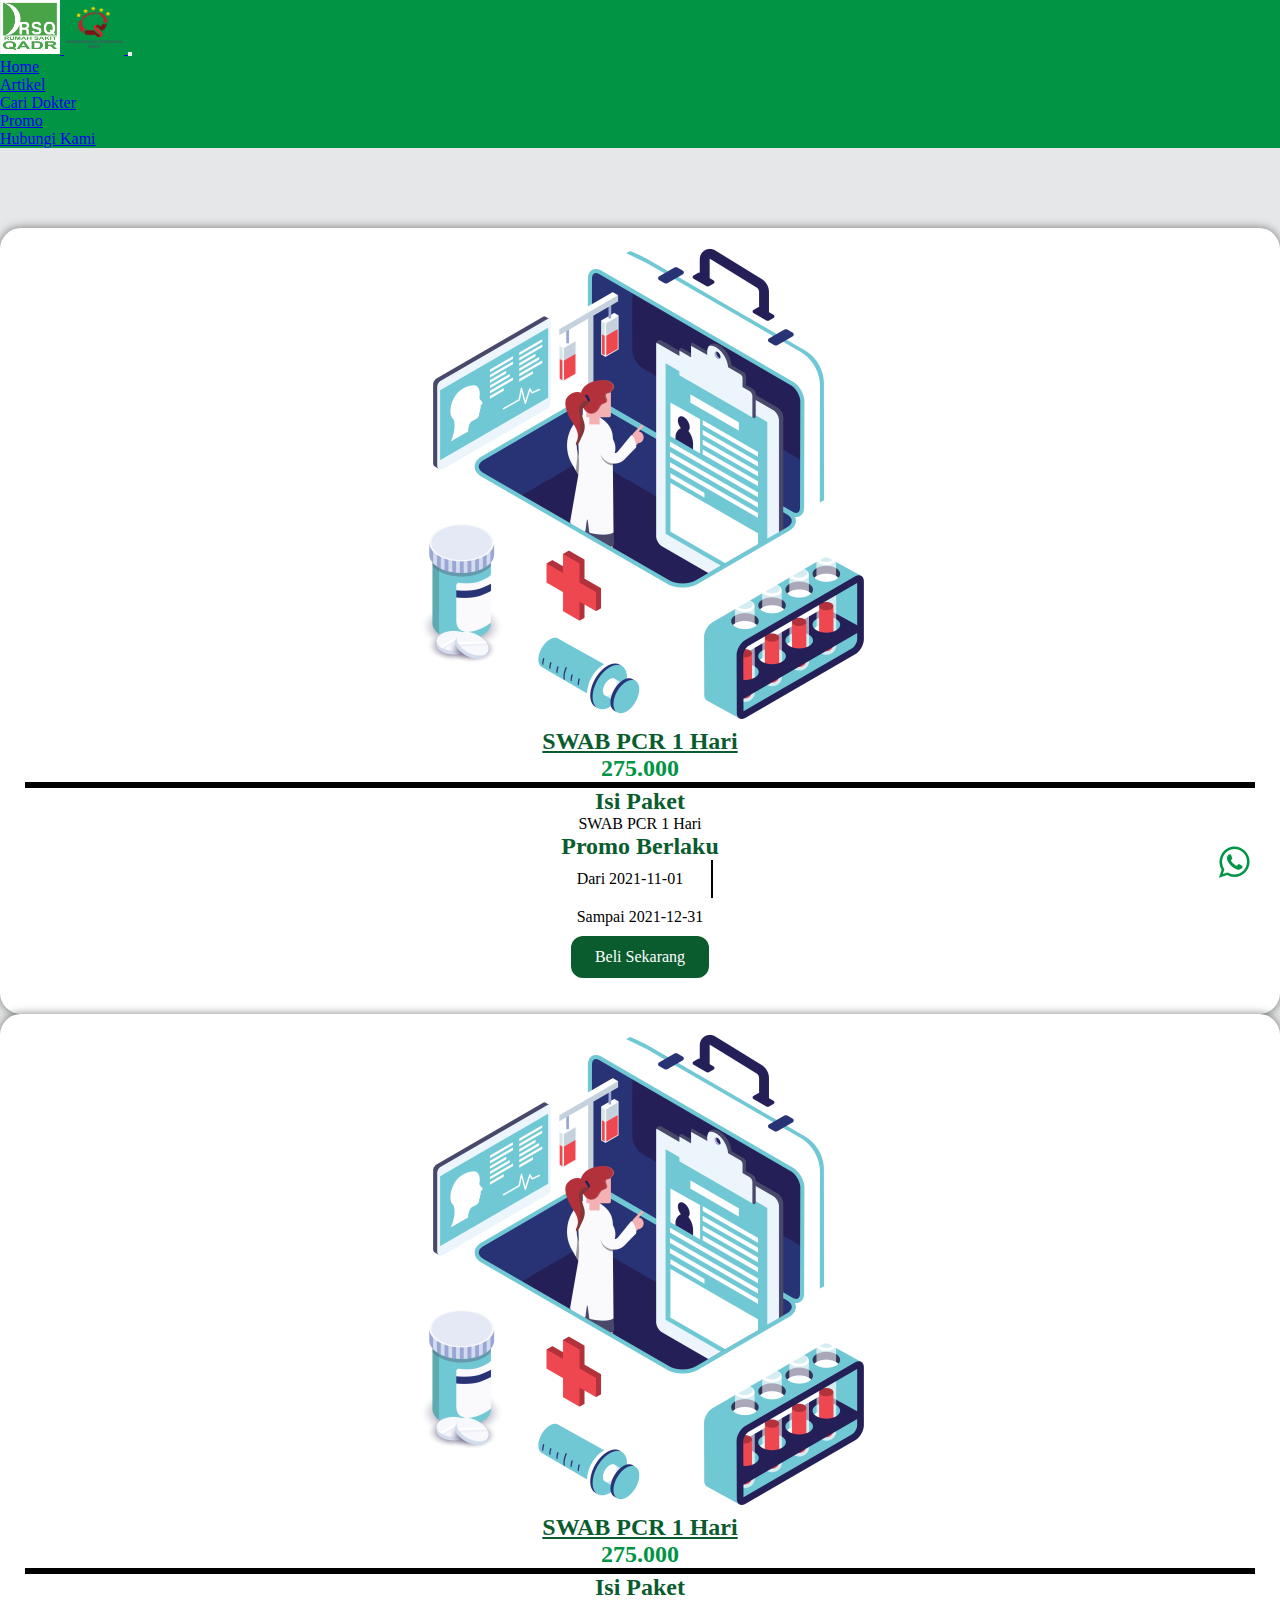
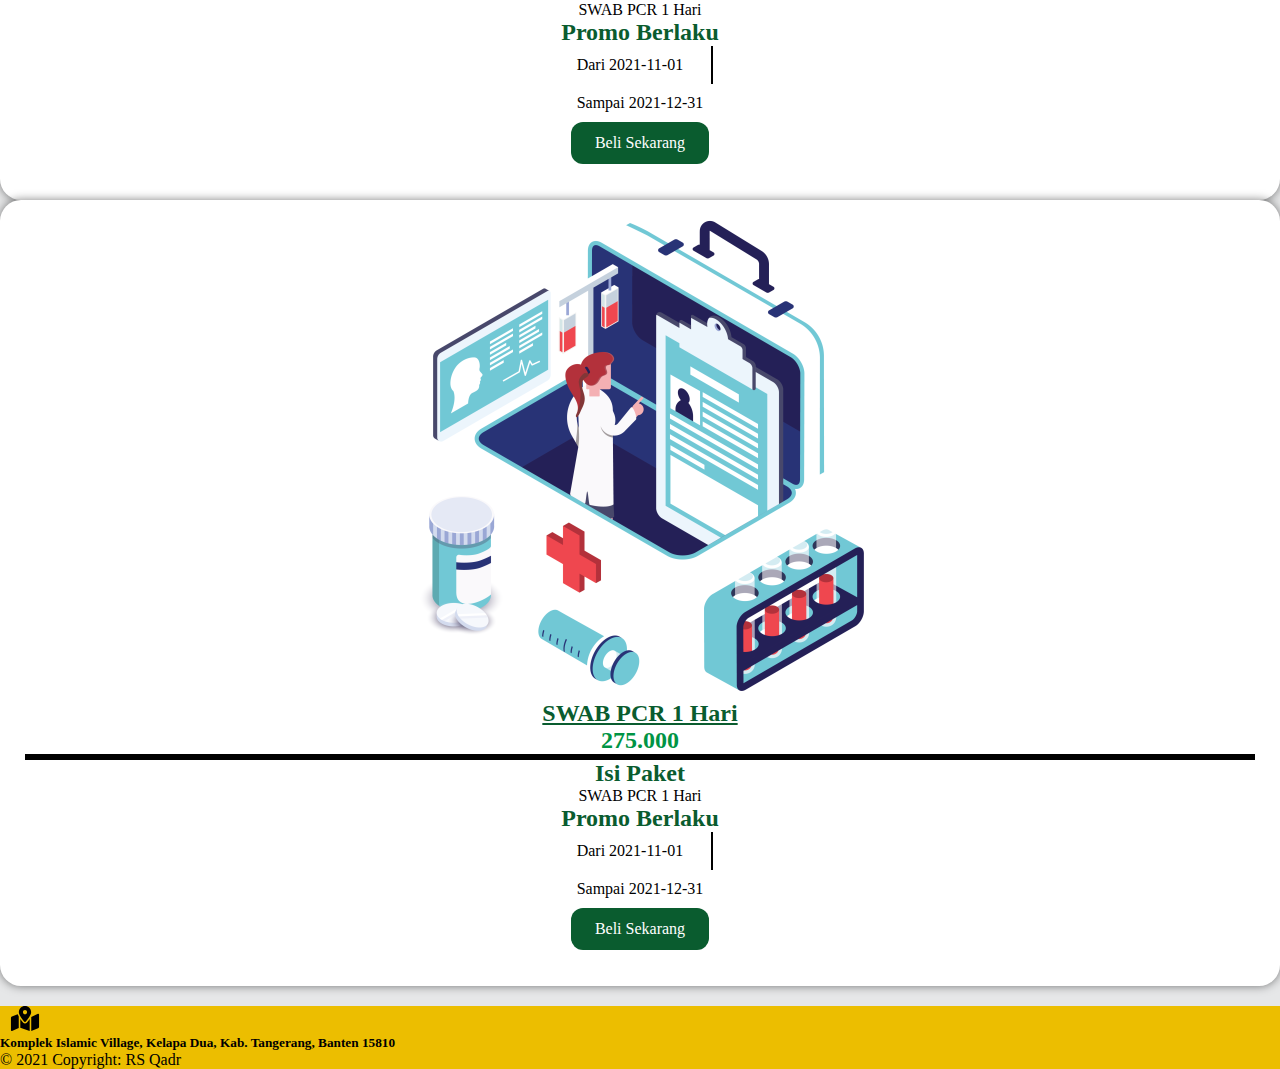
<file: promo.html>
<!doctype html>
<html lang="en">

<head>
    <meta charset="utf-8">
    <meta name="viewport" content="width=device-width, initial-scale=1">
    <title>RS Qadr - RSQ Untuk Semua</title>
    <link rel="icon" type="image/x-icon" href="rsq.png">
    <link href="https://cdn.jsdelivr.net/npm/bootstrap@5.2.3/dist/css/bootstrap.min.css" rel="stylesheet"
        integrity="sha384-rbsA2VBKQhggwzxH7pPCaAqO46MgnOM80zW1RWuH61DGLwZJEdK2Kadq2F9CUG65" crossorigin="anonymous">
    <link rel="stylesheet" href="https://cdnjs.cloudflare.com/ajax/libs/font-awesome/4.7.0/css/font-awesome.min.css">
    <link rel="stylesheet" href="style.css">
    <!-- Swiper CSS -->
    <link rel="stylesheet" href="swiper-bundle.min.css">
</head>

<body>
    <!-- Navbar -->
    <nav class="navbar navbar-expand-lg bg-light fixed-top bg-qadr">
        <div class="container">
            <a class="navbar-brand" href="#">
                <img src="rsq.png" alt="RSQ" width="60" height="54">
                <img src="kars.png" alt="RSQ" width="60" height="54">
            </a>
            <button class="navbar-toggler" type="button" data-bs-toggle="collapse" data-bs-target="#navbarNav"
                aria-controls="navbarNav" aria-expanded="false" aria-label="Toggle navigation">
                <span class="navbar-toggler-icon"></span>
            </button>
            <div class="collapse navbar-collapse" id="navbarNav">
                <ul class="navbar-nav ms-auto fw-bold">
                    <li class="nav-item">
                        <a class="nav-link text-white active" aria-current="page" href="index.html">Home</a>
                    </li>
                    <li class="nav-item">
                        <a class="nav-link text-white" href="artikel.html">Artikel</a>
                    </li>
                    <li class="nav-item">
                        <a class="nav-link text-white" href="#">Cari Dokter</a>
                    </li>
                    <li class="nav-item">
                        <a class="nav-link text-white" href="promo.html">Promo</a>
                    </li>
                    <li class="nav-item">
                        <a class="nav-link text-white" href="hubungi.html">Hubungi Kami</a>
                    </li>
                </ul>
            </div>
        </div>
    </nav>

    <!-- Promo -->
    <div class="container py-5 artikel">
        <div class="row">
            <div class="col-md-4 pb-5">
                <div class="promo-card">
                    <div class="promo-images pb-5">
                        <img src="promo.png" alt="promo" class="img-fluid">
                    </div>
                    <div class="promo-caption">
                        <h2>
                            <a href="http://" class="text-decoration-none py-3 text-qadr-2">SWAB PCR 1 Hari</a>
                        </h2>
                        <h2 class="py-3 text-qadr-1">275.000</h2>
                        <div class="divider"></div>
                        <h2 class="py-3 text-qadr-2">Isi Paket</h2>
                        <p class="text-start">SWAB PCR 1 Hari</p>
                        <h2 class="py-3 text-qadr-2">Promo Berlaku</h2>
                        <div class="d-flex justify-content-center align-items-center">
                            <p class="dp-1">Dari 2021-11-01</p>
                            <p class="dp-2">Sampai 2021-12-31</p>
                        </div>
                        <a href="http://" class="btn-promo">Beli Sekarang</a>
                    </div>
                </div>
            </div>
            <div class="col-md-4 pb-5">
                <div class="promo-card">
                    <div class="promo-images pb-5">
                        <img src="promo.png" alt="promo" class="img-fluid">
                    </div>
                    <div class="promo-caption">
                        <h2>
                            <a href="http://" class="text-decoration-none py-3 text-qadr-2">SWAB PCR 1 Hari</a>
                        </h2>
                        <h2 class="py-3 text-qadr-1">275.000</h2>
                        <div class="divider"></div>
                        <h2 class="py-3 text-qadr-2">Isi Paket</h2>
                        <p class="text-start">SWAB PCR 1 Hari</p>
                        <h2 class="py-3 text-qadr-2">Promo Berlaku</h2>
                        <div class="d-flex justify-content-center align-items-center">
                            <p class="dp-1">Dari 2021-11-01</p>
                            <p class="dp-2">Sampai 2021-12-31</p>
                        </div>
                        <a href="http://" class="btn-promo">Beli Sekarang</a>
                    </div>
                </div>
            </div>
            <div class="col-md-4 pb-5">
                <div class="promo-card">
                    <div class="promo-images pb-5">
                        <img src="promo.png" alt="promo" class="img-fluid">
                    </div>
                    <div class="promo-caption">
                        <h2>
                            <a href="http://" class="text-decoration-none py-3 text-qadr-2">SWAB PCR 1 Hari</a>
                        </h2>
                        <h2 class="py-3 text-qadr-1">275.000</h2>
                        <div class="divider"></div>
                        <h2 class="py-3 text-qadr-2">Isi Paket</h2>
                        <p class="text-start">SWAB PCR 1 Hari</p>
                        <h2 class="py-3 text-qadr-2">Promo Berlaku</h2>
                        <div class="d-flex justify-content-center align-items-center">
                            <p class="dp-1">Dari 2021-11-01</p>
                            <p class="dp-2">Sampai 2021-12-31</p>
                        </div>
                        <a href="http://" class="btn-promo">Beli Sekarang</a>
                    </div>
                </div>
            </div>
        </div>
    </div>

    <!-- Footer -->
    <footer class="text-center text-white py-5">
        <svg aria-hidden="true" width="50" height="25" class="svg-inline--fa fa-map-marked-alt fa-w-18" focusable="false" data-prefix="fas"
            data-icon="map-marked-alt" role="img" xmlns="http://www.w3.org/2000/svg" viewBox="0 0 576 512"
            data-fa-i2svg="">
            <path fill="currentColor"
                d="M288 0c-69.59 0-126 56.41-126 126 0 56.26 82.35 158.8 113.9 196.02 6.39 7.54 17.82 7.54 24.2 0C331.65 284.8 414 182.26 414 126 414 56.41 357.59 0 288 0zm0 168c-23.2 0-42-18.8-42-42s18.8-42 42-42 42 18.8 42 42-18.8 42-42 42zM20.12 215.95A32.006 32.006 0 0 0 0 245.66v250.32c0 11.32 11.43 19.06 21.94 14.86L160 448V214.92c-8.84-15.98-16.07-31.54-21.25-46.42L20.12 215.95zM288 359.67c-14.07 0-27.38-6.18-36.51-16.96-19.66-23.2-40.57-49.62-59.49-76.72v182l192 64V266c-18.92 27.09-39.82 53.52-59.49 76.72-9.13 10.77-22.44 16.95-36.51 16.95zm266.06-198.51L416 224v288l139.88-55.95A31.996 31.996 0 0 0 576 426.34V176.02c0-11.32-11.43-19.06-21.94-14.86z">
            </path>
        </svg>
        <h5 class="py-3 fs-4">Komplek Islamic Village, Kelapa Dua, Kab. Tangerang, Banten 15810</h5>
        <p class="lead fs-5">© 2021 Copyright: RS Qadr</p>
    </footer>

    <!-- Link WA -->
    <a href="" target="_blank" rel="noopener noreferrer" class="myBtn">
        <i class="fa fa-whatsapp" style="font-size:36px"></i>
    </a>

    <!-- Swiper JS -->
    <script src="swiper-bundle.min.js"></script>
    <!-- JavaScript -->
    <script src="script.js"></script>
    <script src="https://cdn.jsdelivr.net/npm/bootstrap@5.2.3/dist/js/bootstrap.bundle.min.js"
        integrity="sha384-kenU1KFdBIe4zVF0s0G1M5b4hcpxyD9F7jL+jjXkk+Q2h455rYXK/7HAuoJl+0I4"
        crossorigin="anonymous"></script>
</body>

</html>
</file>
<file: style.css>
* {
    margin: 0;
    padding: 0;
    box-sizing: border-box;
}

/* Body */
body {
    background-color: #E6E7E8;
}

/* Background & Text Color*/
.bg-qadr {
    background-color: #009444 !important;
}

.text-qadr-1 {
    color: #009444 !important;
}

.text-qadr-2 {
    color: #0A5C2F !important;
}

.text-qadr-3 {
    color: #7a7a7a !important;
}

/* Carousel */
.carousel {
    margin-top: 80px !important;
}

.carousel-control-prev-icon,
.carousel-control-next-icon {
    background-color: #6EC1E4;
}

/* Janji Temu */
.img-janji-temu {
    width: 570;
    height: 142;
}

/* Btn WA */
.myBtn {
    position: fixed;
    bottom: 20px;
    right: 30px;
    z-index: 99;
    font-size: 18px;
    border: none;
    outline: none;
    color: #009444;
    cursor: pointer;
}

/* Artikel Card */
.artikel {
    margin-top: 80px !important;
}

.slide {
    background-color: #009444 !important;
    border-radius: 25px;
}

.slide-img {
    width: auto;
    height: auto;
    border-radius: 5px;
    display: block;
}

.s-img {
    width: 100%;
    margin: 0 auto;
    border-radius: 25px;
    display: block;
}

.caption {
    display: flex;
    flex-direction: column;
    align-items: center;
    padding: 15px;
}

.btn-artikel {
    background-color: #0A5C2F !important;
    padding: 12px 24px;
    text-decoration: none;
    color: #FFF;
    border-radius: 12px;
}

.btn-artikel:hover {
    background-color: #FFF !important;
    color: #0A5C2F;
}

/* Artikel Detail */
.link-artikel {
    padding: 10px;
    border-radius: 50%;
}

.img-artikel-detail {
    max-width: 100%;
    max-height: 50% !important;
}

.la-wa {
    background-color: #25d366;
}

.la-fb {
    background-color: #3b5998;
}

.la-tw {
    background-color: #1da1f2;
}

.la-ld {
    background-color: #0077b5;
}

.la-pr {
    background-color: #aaa;
}

.la-email {
    background-color: #ea4335;
}

.link-artikel svg {
    color: #FFF;
}

.txt-heading, .heading {
    color: #7a7a7a;
}

.preview-link {
    color: #cc3366;
}

.preview-link:hover {
    color: #000;
}

/* Promo */
.promo-card {
    background-color: #fff;
    box-shadow: 0px 0px 10px 0px rgba(0, 0, 0, 0.5);
    padding: 0px 25px 36px 25px;
    border-radius: 21px 21px 21px 21px;
}

.promo-images {
    display: flex;
    flex-direction: column;
    align-items: center;
}

.promo-caption {
    display: flex;
    flex-direction: column;
    align-items: center;
}

.dp-1 {
    border-right: 2px solid;
    padding: 10px;
}

.dp-2 {
    padding: 10px;
}

.divider {
    width: 100%;
    border-style: solid;
}

.divider-left {
    border-left: 6px solid black;
}

.btn-promo {
    background-color: #0A5C2F !important;
    padding: 12px 24px;
    text-decoration: none;
    color: #FFF;
    border-radius: 12px;
}

.btn-promo:hover {
    background-color: #61CE70 !important;
    color: #FFF;
}

/* Hubungi Kami */
.contact {
    margin-top: 80px;
}

.btn-contact {
    background-color: #0A5C2F !important;
    padding: 12px 24px;
    text-decoration: none;
    color: #FFF;
    border-radius: 12px;
}

.btn-contact:hover {
    background-color: #61CE70 !important;
    color: #FFF;
}

/* Slider */
.swiper-navBtn {
    color: #000;
    height: 50px;
    width: 50px;
    transform: translateY(-40%);
    background: #fff;
    border-radius: 50%;
}

.swiper-navBtn::before,
.swiper-navBtn::after {
    font-size: 24px;
}

.swiper-pagination-bullet {
    background-color: #333;
}

/* footer */
footer {
    margin-top: 20px;
    background-color: #ECBE00;
}

@media screen and (max-width: 768px) {
    .swiper-navBtn {
        display: none;
    }

    /* Sekilas Pandang */
    .p-sekilas-pandang {
        font-size: 11px;
    }
}
</file>
